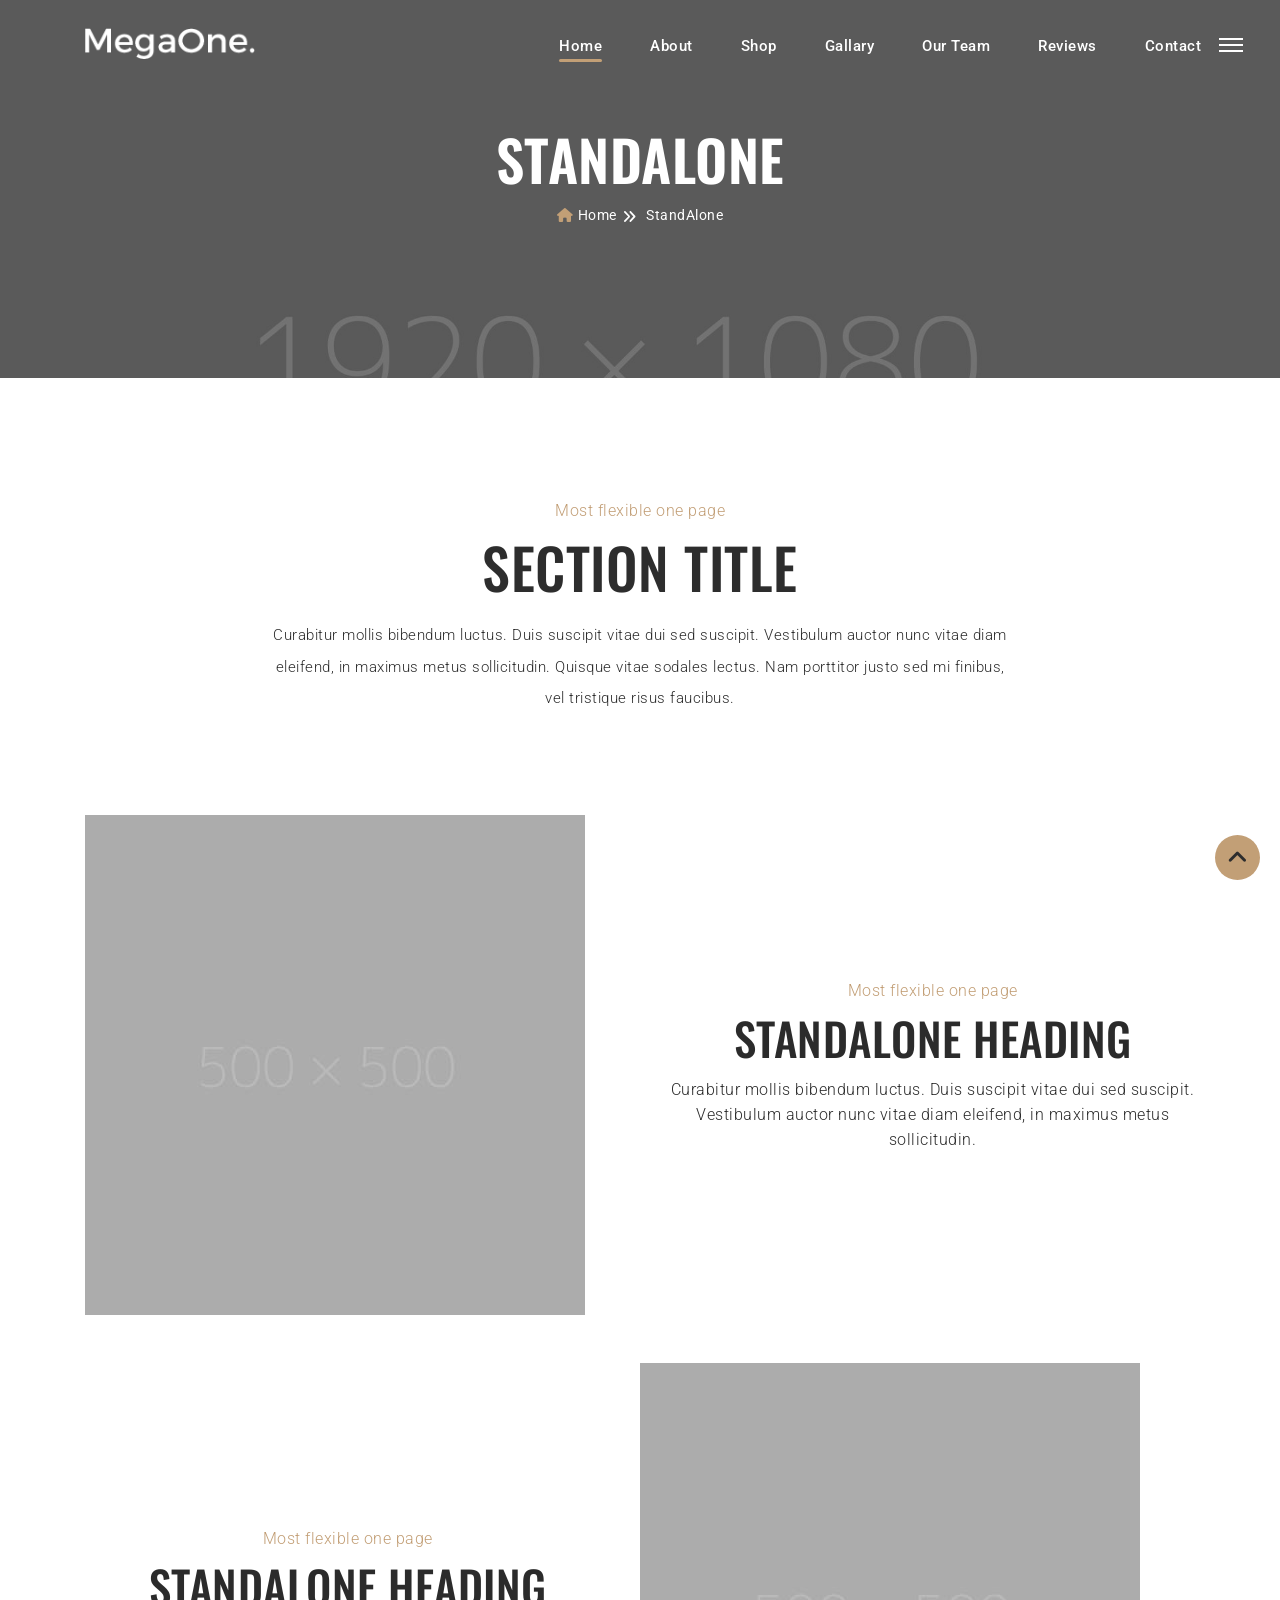
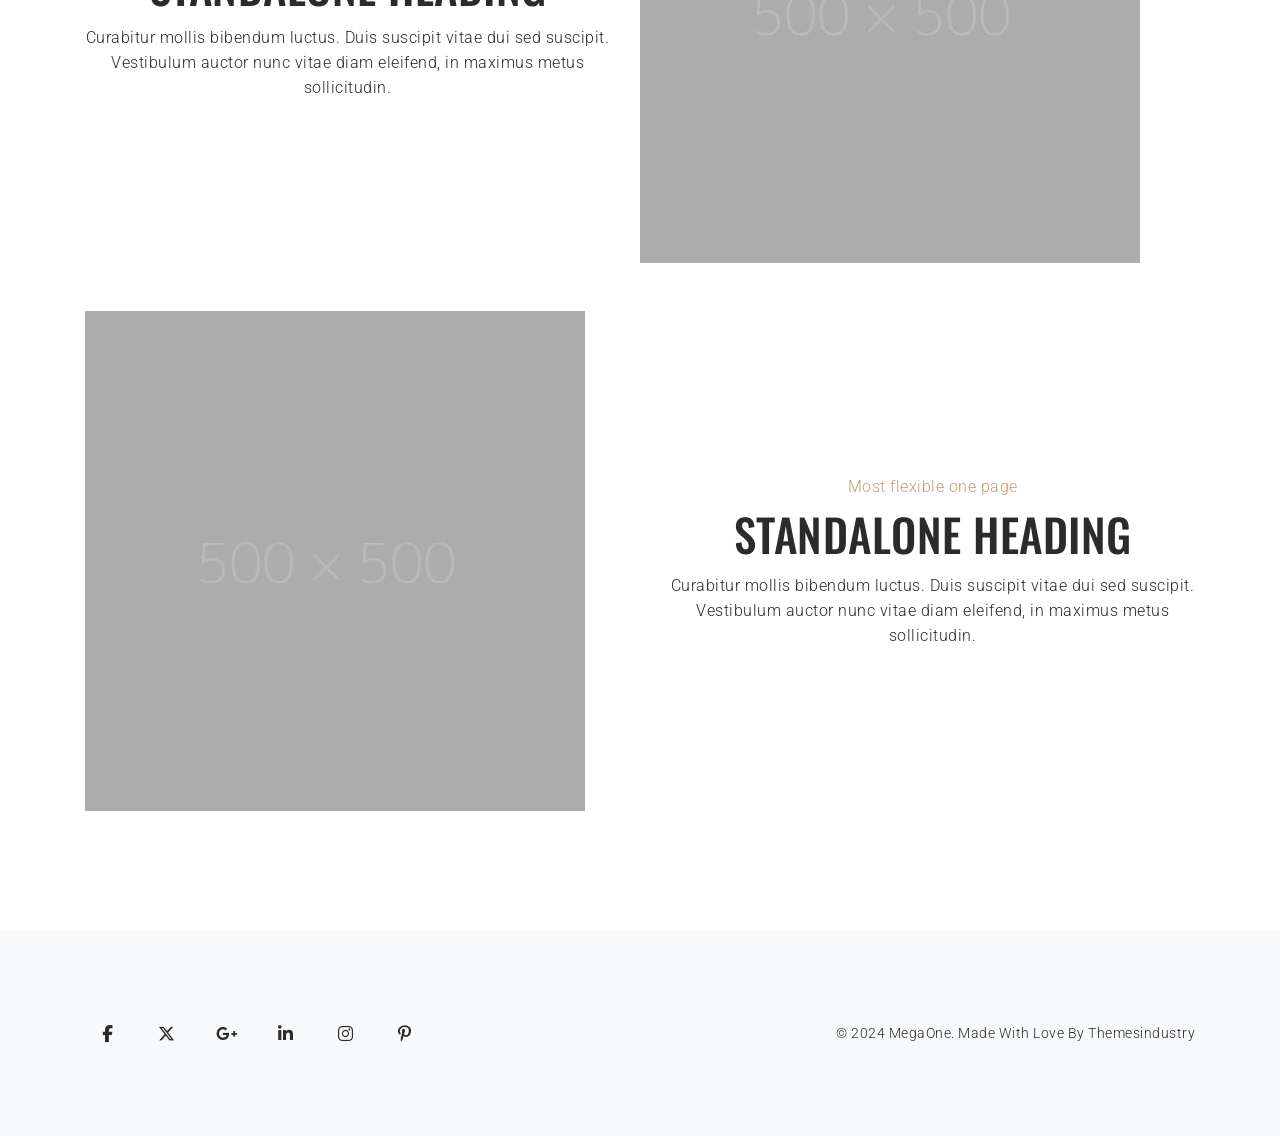
<file: barber/standalone.html>
<!DOCTYPE html>
<html lang="en">
<head>
    <!-- Meta Tags -->
    <meta charset="utf-8">
    <meta content="width=device-width, initial-scale=1, shrink-to-fit=no" name="viewport">
    <!-- Author -->
    <meta name="author" content="Themesindustry">
    <!-- description -->
    <meta name="description" content="MegaOne is a highly creative, modern, visually stunning and Bootstrap responsive multipurpose agency and portfolio HTML5 template with 8 ready home page demos.">
    <!-- keywords -->
    <meta name="keywords" content="Barber, modern, clean, bootstrap responsive, html5, css3, portfolio, blog, agency, templates, multipurpose, one page, corporate, start-up, studio, branding, designer, freelancer, carousel, parallax, photography, personal, masonry, grid, faq">
    <!-- Page Title -->
    <title>Barber - StandAlone</title>
    <!-- Favicon -->
    <link href="img/favicon.ico" rel="icon">
    <!-- Bundle -->
    <link href="../vendor/css/bundle.min.css" rel="stylesheet">
    <link href="../vendor/css/revolution-settings.min.css" rel="stylesheet">
    <link href="../vendor/css/owl.carousel.min.css" rel="stylesheet">
    <!-- Plugin Css -->
    <link href="../vendor/css/jquery.fancybox.min.css" rel="stylesheet">
    <!-- Style Sheet -->
    <link href="css/style.css" rel="stylesheet">
</head>
<body data-spy="scroll" data-target=".side_menu" data-offset="90">




<!-- Preloader -->
<div class="preloader">
    <div class="centrize full-width">
        <div class="vertical-center">
            <div class="cssload-thecube">
                <div class="cssload-cube cssload-c1"></div>
                <div class="cssload-cube cssload-c2"></div>
                <div class="cssload-cube cssload-c4"></div>
                <div class="cssload-cube cssload-c3"></div>
            </div>
        </div>
    </div>
</div>
<!-- Preloader End -->

<!--Header Start-->
<header>

    <!--Navigation-->
    <nav class="navbar navbar-top-default navbar-expand-lg navbar-simple nav-line">
        <div class="container">
            <a href="../index-barber.html" title="Logo" class="logo scroll">
                <!--Logo Default-->
                <img src="img/logo-white.png" alt="logo" class="logo-white">
                <img src="img/logo.png" alt="logo" class="logo-dark">
            </a>

            <!--Nav Links-->
            <div class="collapse navbar-collapse" id="megaone">
                <div class="navbar-nav ml-auto">
                    <a class="nav-link active" href="../index-barber.html#rev-slider">Home</a>
                    <a class="nav-link" href="../index-barber.html#about">About</a>
                    <a class="nav-link" href="../index-barber.html#prices">Shop</a>
                    <a class="nav-link" href="../index-barber.html#portfolio">Gallary</a>
                    <a class="nav-link" href="../index-barber.html#team">Our Team</a>
                    <a class="nav-link" href="../index-barber.html#client">Reviews</a>
                    <a class="nav-link" href="../index-barber.html#contact">Contact</a>
                </div>
            </div>

            <!--Side Menu Button-->
            <a href="javascript:void(0)" class="sidemenu_btn" id="sidemenu_toggle">
                <span></span>
                <span></span>
                <span></span>
            </a>

        </div>
    </nav>

    <!--Side Nav-->
    <div class="side-menu hidden">
        <div class="inner-wrapper">
            <span class="btn-close" id="btn_sideNavClose"><i></i><i></i></span>
            <nav class="side-nav w-100">
                <ul class="navbar-nav">
                    <li class="nav-item">
                        <a class="nav-link" href="#rev-slider">Home</a>
                    </li>
                    <li class="nav-item">
                        <a class="nav-link" href="../index-barber.html#about">About</a>
                    </li>
                    <li class="nav-item">
                        <a class="nav-link" href="../index-barber.html#prices">Shop</a>
                    </li>
                    <li class="nav-item">
                        <a class="nav-link" href="../index-barber.html#portfolio">Gallary</a>
                    </li>
                    <li class="nav-item">
                        <a class="nav-link" href="../index-barber.html#team">Our Team</a>
                    </li>
                    <li class="nav-item">
                        <a class="nav-link" href="../index-barber.html#client">Reviews</a>
                    </li>
                    <li class="nav-item">
                        <a class="nav-link" href="../index-barber.html#contact">Contact</a>
                    </li>
                </ul>
            </nav>

            <div class="side-footer w-100">
                <ul class="social-icons-simple">
                    <li><a class="facebook-text-hvr" href="javascript:void(0)"><i class="fab fa-facebook-f"></i> </a> </li>
                    <li><a class="instagram-text-hvr" href="javascript:void(0)"><i class="fab fa-instagram"></i> </a> </li>
                    <li><a class="twitter-text-hvr" href="javascript:void(0)"><i class="fab fa-x-twitter"></i> </a> </li>
                </ul>
                <p>&copy; 2024 MegaOne. Made With Love by Themesindustry</p>
            </div>
        </div>
    </div>
    <a id="close_side_menu" href="javascript:void(0);"></a>
    <!-- End side menu -->

</header>
<!--Header End-->

<!--Banner Start-->
<section class="page-title cursor-light">
    <div class="bg-overlay bg-black opacity-5"></div>
    <div class="container">
        <h2 class="hide-cursor">STANDALONE</h2>
        <ul class="page-breadcrumb link">
            <li><a href="../index-barber.html"><span class="icon fas fa-home"></span>Home</a></li>
            <li>StandAlone</li>
        </ul>
    </div>
</section>
<!--Banner End-->

<!--main page content-->
<section class="main" id="main">
    <!--content-->
    <div class="blog-content">
        <div class="container">
            <div class="row no-gutters">
                <div class="col-12">
                    <!-- START HEADING SECTION -->
                    <div class="standalone-detail">
                        <div class="row no-gutters">
                            <div class="col-12 col-md-10 offset-md-1 col-lg-8 offset-lg-2  text-center wow slideInUp" data-wow-duration="2s">
                                <p class="sub-heading text-center">Most flexible one page</p>
                                <h1 class="heading">SECTION TITLE</h1>
                                <p class="para_text m-auto">Curabitur mollis bibendum luctus. Duis suscipit vitae dui sed suscipit. Vestibulum auctor nunc vitae diam eleifend, in maximus metus sollicitudin. Quisque vitae sodales lectus. Nam porttitor justo sed mi finibus, vel tristique risus faucibus.</p>
                            </div>
                        </div>
                    </div>
                    <!--content-->
                    <div class="standalone-area">
                        <div class="row standalone-row align-items-center no-gutters">
                            <div class="col-lg-6">
                                <div class="blog-image wow hover-effect fadeInLeft">
                                    <img src="img/stand1.jpg" alt="image">
                                </div>
                            </div>
                            <div class="col-lg-6 stand-img-des">
                                <div class="d-inline-block">
                                    <p class="sub-heading text-center">Most flexible one page</p>
                                    <h2 class="gradient-text1">STANDALONE HEADING</h2>
                                    <p class="para_text">Curabitur mollis bibendum luctus. Duis suscipit vitae dui sed suscipit. Vestibulum auctor nunc vitae diam eleifend, in maximus metus sollicitudin. </p>
                                </div>
                            </div>
                        </div>

                        <!--content-->
                        <div class="row standalone-row align-items-center no-gutters">
                            <div class="col-lg-6 order-lg-2">
                                <div class="blog-image wow hover-effect fadeInRight">
                                    <img src="img/stand2.jpg" alt="image">
                                </div>
                            </div>
                            <div class="col-lg-6 stand-img-des">
                                <div class="d-inline-block">
                                    <p class="sub-heading text-center">Most flexible one page</p>
                                    <h2 class="gradient-text1">STANDALONE HEADING</h2>
                                    <p class="para_text">Curabitur mollis bibendum luctus. Duis suscipit vitae dui sed suscipit. Vestibulum auctor nunc vitae diam eleifend, in maximus metus sollicitudin. </p>
                                </div>
                            </div>
                        </div>

                        <!--content-->
                        <div class="row standalone-row align-items-center no-gutters">
                            <div class="col-lg-6">
                                <div class="blog-image wow hover-effect fadeInLeft">
                                    <img src="img/stand3.jpg" alt="image">
                                </div>
                            </div>
                            <div class="col-lg-6 stand-img-des">
                                <div class="d-inline-block">
                                    <p class="sub-heading text-center">Most flexible one page</p>
                                    <h2 class="gradient-text1">STANDALONE HEADING</h2>
                                    <p class="para_text">Curabitur mollis bibendum luctus. Duis suscipit vitae dui sed suscipit. Vestibulum auctor nunc vitae diam eleifend, in maximus metus sollicitudin. </p>
                                </div>
                            </div>
                        </div>
                        <!--content-->
                    </div>
                    <!-- END HEADING SECTION -->
                </div>
            </div>
        </div>
    </div>
</section>
<!--main page content end-->

<!--Footer Start-->
<footer class="footer-style-1 bg-light">
    <div class="container">
        <div class="row align-items-center">
            <!--Social-->
            <div class="col-lg-6">
                <div class="footer-social text-lg-left">
                    <ul class="list-unstyled">
                        <li><a class="wow fadeInUp" href="javascript:void(0);"><i aria-hidden="true"
                                                                                  class="fab fa-facebook-f"></i></a></li>
                        <li><a class="wow fadeInDown" href="javascript:void(0);"><i aria-hidden="true"
                                                                                    class="fab fa-x-twitter"></i></a></li>
                        <li><a class="wow fadeInUp" href="javascript:void(0);"><i aria-hidden="true"
                                                                                  class="fab fa-google-plus-g"></i></a></li>
                        <li><a class="wow fadeInDown" href="javascript:void(0);"><i aria-hidden="true"
                                                                                    class="fab fa-linkedin-in"></i></a></li>
                        <li><a class="wow fadeInUp" href="javascript:void(0);"><i aria-hidden="true"
                                                                                  class="fab fa-instagram"></i></a></li>
                        <li><a class="wow fadeInDown" href="javascript:void(0);"><i aria-hidden="true"
                                                                                    class="fab fa-pinterest-p"></i></a></li>
                    </ul>
                </div>
            </div>
            <!--Text-->
            <div class="col-lg-6 text-lg-right">
                <p class="company-about fadeIn">&copy; 2024 MegaOne. Made With Love By <a href="javascript:void(0);">Themesindustry</a>
                </p>
            </div>
        </div>
    </div>
</footer>
<!--Footer End-->

<!--Scroll Top Start-->
<span class="scroll-top-arrow"><i class="fas fa-angle-up"></i></span>
<!--Scroll Top End-->


<!-- vendersJavaScript -->

<script src="../vendor/js/bundle.min.js"></script>
<script src="../vendor/js/jquery.cubeportfolio.min.js"></script>
<!-- SLIDER REVOLUTION EXTENSIONS -->
<script src="../vendor/js/parallaxie.min.js"></script>
<script src="../vendor/js/owl.carousel.min.js"></script>
<script src="../vendor/js/wow.min.js"></script>
<script src="../vendor/js/jquery.fancybox.min.js"></script>
<script src="js/script.js"></script>

</body>
</html>
</file>
<file: barber/css/style.css>
/* ===================================
    About
====================================== */

/*
    Theme Name: MegaOne
    Theme URI:
    Author: Themes Industry
    Author URI:
    Description: One Page Parallax Template
    Tags: one page, multipurpose, parallax, creative, html5

 */

/* ===================================
    Table of Content
====================================== */


/*  - Fonts
    - General
    - Fonts
    - Social Icon Hover
    - Header And Navigation
    - Slider
    - About
    - Team
    - Portfolio
    - Price
    - Parallax
    - Testimonial
    - Client
    - Blog
    - Contact
    - Map
    - Footer
    - Loader
    - Media Queries   */


/* ===================================
    Google font
====================================== */

@import url('https://fonts.googleapis.com/css?family=Roboto:300,400,500,700');
@import url('https://fonts.googleapis.com/css?family=Oswald:400,500,600&display=swap');


.main-font{font-family: 'Roboto', sans-serif;}
.alt-font{font-family: 'Oswald', sans-serif;}


/* ===================================
    General
====================================== */

body {font-family: 'Roboto', sans-serif; font-size: 16px;color: #2b2b2b;font-weight:300;line-height:25px;width: 100%; overflow-x: hidden}
.h1, .h2, .h3, .h4, .h5, .h6, h1, h2, h3, h4, h5, h6 {line-height: 1.2; font-weight: 500; font-family: 'Oswald', sans-serif;}
a, *::before, *::after, img, span, input, button, .navbar, .fixedmenu, .tp-bullet, .owl-dot, .owl-prev, .owl-next {transition: ease-in-out 0.2s;-webkit-transition: ease-in-out 0.2s;-moz-transition: ease-in-out 0.2s;-ms-transition: ease-in-out 0.2s;-o-transition: ease-in-out 0.2s;}
section,.section-padding {position: relative;overflow: hidden;}
.section-top-margin{margin-top: 7.5rem;}
a {color:inherit;text-decoration: none;}
.rev_slider_wrapper{width: 100% !important;}
.btn.focus, .btn:focus{-webkit-box-shadow: none;box-shadow: none;}
p:last-child{margin-bottom: 0 !important;}
.fa, .far, .fas{display: inline;}
a:active, a:hover{color: #a07bf7;}
blockquote {border-left: 2px solid;padding: 10px 15px 10px 35px;margin: 25px 0;font-size: 18px;line-height: 28px;margin-top: 32px;margin-bottom: 32px;}
blockquote > cite {font-weight: 400;font-size: 14px;display: block;}
.hidden{display: none;}
section{padding: 7.5rem 0;}

/* transition none */
.no-transition *{transition-timing-function:initial; -moz-transition-timing-function:initial; -webkit-transition-timing-function:initial; -o-transition-timing-function:initial; -ms-transition-timing-function:initial; transition-duration: 0s; -moz-transition-duration: 0s; -webkit-transition-duration: 0s; -o-transition-duration: 0s; -ms-transition-duration: 0s;}

/* overlay */
.bg-overlay{position: absolute;top: 0;left: 0;width: 100%;height: 100%;}

/* opacity */
.opacity-full{opacity: 1;}
.opacity-3{opacity: .3;}
.opacity-4{opacity: .4;}
.opacity-5{opacity: .5;}
.opacity-6{opacity: .6;}
.opacity-7{opacity: .7;}
.opacity-8{opacity: .8;}
.opacity-9{opacity: .9;}

/*font-weight*/
.font-weight-100{font-weight: 100;}
.font-weight-300{font-weight: 300;}
.font-weight-500{font-weight: 500;}
.font-weight-600{font-weight: 600;}

/* button */
.btn {-webkit-appearance: initial; overflow: hidden;position: -webkit-sticky;position: sticky; z-index: 2; display:inline-block; font-size: 17px; border:2px solid transparent; letter-spacing: .5px; line-height: inherit; border-radius: 0; text-transform:capitalize; width: auto;font-family: 'Poppins', sans-serif; font-weight: 500; -webkit-transition: all .5s ease;-o-transition: all .5s ease !important;transition: all .5s ease !important;}
/* button size */
.btn.btn-small {font-size:12px; padding: 4px 1.8em;}
.btn.btn-medium {font-size:12px; padding: 6px 1.8em;}
.btn.btn-large {font-size:14px; padding: 9px 34px; line-height: 1.8em;}
.btn.btn-rounded {border-radius: 50px;}

/* button background */
.btn.btn-white {background:#ffffff; border-color: #ffffff; color: #585858}
.btn.btn-white:hover, .btn.btn-white:focus {background: transparent !important; border-color: #ffffff; color:  #ffffff !important}
.btn.btn-transparent-white {background:transparent; border-color: #ffffff; color:  #ffffff}
.btn.btn-transparent-white:hover, .btn.btn-transparent-white:focus {background: #ffffff !important; color: #585858 !important}
.btn.btn-transparent-black {background:transparent; border-color: #2b2b2b; color: #2b2b2b}
.btn.btn-transparent-black:hover, .btn.btn-transparent-black:focus {background: #2b2b2b !important; color: #ffffff !important}
.btn.btn-transparent-purple {background:transparent; border-color: #a07bf7; color: #a07bf7}
.btn.btn-transparent-purple:hover, .btn.btn-transparent-purple:focus {background: #a07bf7 !important; color: #ffffff !important}
.btn.btn-black {background: #2b2b2b; border-color: #2b2b2b; color: #ffffff}
.btn.btn-black:hover, .btn.btn-black:focus {background: transparent !important; border-color: #2b2b2b; color: #2b2b2b !important}
.btn.btn-purple {background: #a07bf7; border-color: #a07bf7; color: #ffffff}
.btn.btn-purple:hover, .btn.btn-purple:focus {background: transparent !important; border-color: #a07bf7; color: #a07bf7 !important}
.btn.btn-hvr-white:hover, .btn.btn-hvr-white:focus {background: #ffffff !important; border-color: #ffffff; color: #585858 !important}

/*Slightly desaturated orange btn*/
.orange-and-white-slider-btn{font-size: 12px;font-family: 'Poppins', sans-serif;padding: 10px 25px;color:#2b2b2b;font-weight: 600;background-color:#c29e75;border:1px solid transparent;border-radius: 0px;-webkit-transition: .8s ease !important;-o-transition: .8s ease !important;transition: .8s ease !important;}
.orange-and-white-slider-btn:hover{color: #2b2b2b; ;background-color:#ffffff !important; }

.orange-and-black-trans-btn{font-size: 12px;font-family: 'Poppins', sans-serif;padding: 10px 25px;color:#2b2b2b;font-weight: 600;background-color:#c29e75;border:1px solid transparent;border-radius: 0px;-webkit-transition: .8s ease !important;-o-transition: .8s ease !important;transition: .8s ease !important;}
.orange-and-black-trans-btn:hover{color: #2b2b2b; ;background-color:transparent !important; border: 1px solid #2b2b2b  !important;}

.white-trans-btn-with-white-btn{font-size: 12px;font-family: 'Poppins', sans-serif;padding: 10px 25px;color:#ffffff;font-weight: 600;background-color:transparent;border:1px solid #ffffff !important;border-radius: 0px;-webkit-transition: .8s ease !important;-o-transition: .8s ease !important;transition: .8s ease !important;}
.white-trans-btn-with-white-btn:hover{color: #2b2b2b !important; ;background-color:#ffffff !important; border:1px solid transparent !important; }

.black-trans-btn-with-orange-btn{font-size: 12px;font-family: 'Poppins', sans-serif;padding: 10px 25px;color:#2b2b2b;font-weight: 600;background-color:transparent;border:1px solid #2b2b2b !important;border-radius: 0px;-webkit-transition: .8s ease !important;-o-transition: .8s ease !important;transition: .8s ease !important;}
.black-trans-btn-with-orange-btn:hover{color: #ffffff !important; ;background-color:#c29e75 !important; border:1px solid transparent !important; }





/* background color */
.bg-main{background: #c29e75;}
.bg-black{background: #000000;}
.bg-light-black{background: #000000;}
.bg-dark {background-color: #1d1d21 !important;}
.bg-blue {background-color: #a07bf7;}
.bg-pink {background-color: #f033b5;}
.bg-purple {background-color: #9556f5;}

/* text-color */
.main-color{color: #c29e75;}

/*Max Width*/
.mx-570{
    max-width: 570px;
    display: inline-block;
}

/* ===================================
   Social Icon Bg
====================================== */

.social-icon-bg a i.fa-facebook-f {background-color: #3B5998;}
.social-icon-bg a i.fa-twitter {background-color: #a07bf7;}
.social-icon-bg a i.fa-google-plus {background-color: #DD4B39;}
.social-icon-bg a i.fa-linkedin-in {background-color: #0976B4;}
.social-icon-bg a i.fa-instagram {background-color: #c13584;}
.social-icon-bg a i.fa-youtube {background-color: #dd4b39;}
.social-icon-bg a i.fa-pinterest-p {background-color: #B7242A;}
.social-icon-bg a i.fa-instagram {background-color: #e8715c;}
.social-icon-bg a i.fa-vimeo {background-color: #1ab7ea;}
.social-icon-bg a i.fa-vk {background-color: #4c75a3;}
.social-icon-bg a i.fa-youtube {background-color: #cd201f;}
.social-icon-bg a i.fa-pinterest {background-color: #bd081c;}
.social-icon-bg a i.fa-tumblr {background-color: #34465d;}
.social-icon-bg a i.fa-behance {background-color: #131418;}
.social-icon-bg a i.fa-dribbble {background-color: #ea4c89;}
.social-icon-bg a i.fa-google-plus {background-color: #dd4b39;}
.social-icon-bg a i.fa-xing {background-color: #026466;}
.social-icon-bg a i.fa-yelp {background-color: #af0606;}
.social-icon-bg a i.fa-vine {background-color: #00b489;}

/* ===================================
   Social Icon Bg Hover
====================================== */

.social-icon-bg-hvr a:hover i.fa-facebook-f {background-color: #3B5998;}
.social-icon-bg-hvr a:hover i.fa-twitter {background-color: #a07bf7;}
.social-icon-bg-hvr a:hover i.fa-google-plus {background-color: #DD4B39;}
.social-icon-bg-hvr a:hover i.fa-linkedin-in {background-color: #0976B4;}
.social-icon-bg-hvr a:hover i.fa-instagram {background-color: #c13584;}
.social-icon-bg-hvr a:hover i.fa-youtube {background-color: #dd4b39;}
.social-icon-bg-hvr a:hover i.fa-pinterest-p {background-color: #B7242A;}
.social-icon-bg-hvr a:hover i.fa-instagram {background-color: #e8715c;}
.social-icon-bg-hvr a:hover i.fa-vimeo {background-color: #1ab7ea;}
.social-icon-bg-hvr a:hover i.fa-vk {background-color: #4c75a3;}
.social-icon-bg-hvr a:hover i.fa-youtube {background-color: #cd201f;}
.social-icon-bg-hvr a:hover i.fa-pinterest {background-color: #bd081c;}
.social-icon-bg-hvr a:hover i.fa-tumblr {background-color: #34465d;}
.social-icon-bg-hvr a:hover i.fa-behance {background-color: #131418;}
.social-icon-bg-hvr a:hover i.fa-dribbble {background-color: #ea4c89;}
.social-icon-bg-hvr a:hover i.fa-google-plus {background-color: #dd4b39;}
.social-icon-bg-hvr a:hover i.fa-xing {background-color: #026466;}
.social-icon-bg-hvr a:hover i.fa-yelp {background-color: #af0606;}
.social-icon-bg-hvr a:hover i.fa-vine {background-color: #00b489;}

/* ===================================
   Social Icon Color
====================================== */

.social-icon-clr a i.fa-facebook-f {color: #3B5998;}
.social-icon-clr a i.fa-twitter {color: #0976B4;}
.social-icon-clr a i.fa-google-plus {color: #DD4B39;}
.social-icon-clr a i.fa-linkedin-in {color: #0976B4;}
.social-icon-clr a i.fa-instagram {color: #c13584;}
.social-icon-clr a i.fa-youtube {color: #dd4b39;}
.social-icon-clr a i.fa-pinterest-p {color: #B7242A;}
.social-icon-clr a i.fa-instagram {color: #e8715c;}
.social-icon-clr a i.fa-vimeo {color: #1ab7ea;}
.social-icon-clr a i.fa-vk {color: #4c75a3;}
.social-icon-clr a i.fa-youtube {color: #cd201f;}
.social-icon-clr a i.fa-pinterest {color: #bd081c;}
.social-icon-clr a i.fa-tumblr {color: #34465d;}
.social-icon-clr a i.fa-behance {color: #131418;}
.social-icon-clr a i.fa-dribbble {color: #ea4c89;}
.social-icon-clr a i.fa-google-plus {color: #dd4b39;}
.social-icon-clr a i.fa-xing {color: #026466;}
.social-icon-clr a i.fa-yelp {color: #af0606;}
.social-icon-clr a i.fa-vine {color: #00b489;}

/* ===================================
   Social Icon Hover
====================================== */

.social-icon-clr-hvr a i:hover.fa-facebook-f {color: #3B5998;}
.social-icon-clr-hvr a i:hover.fa-twitter {color: #0976B4;}
.social-icon-clr-hvr a i:hover.fa-google-plus {color: #DD4B39;}
.social-icon-clr-hvr a i:hover.fa-linkedin-in {color: #0976B4;}
.social-icon-clr-hvr a i:hover.fa-instagram {color: #c13584;}
.social-icon-clr-hvr a i:hover.fa-youtube {color: #dd4b39;}
.social-icon-clr-hvr a i:hover.fa-pinterest-p {color: #B7242A;}
.social-icon-clr-hvr a i:hover.fa-instagram {color: #e8715c;}
.social-icon-clr-hvr a i:hover.fa-vimeo {color: #1ab7ea;}
.social-icon-clr-hvr a i:hover.fa-vk {color: #4c75a3;}
.social-icon-clr-hvr a i:hover.fa-youtube {color: #cd201f;}
.social-icon-clr-hvr a i:hover.fa-pinterest {color: #bd081c;}
.social-icon-clr-hvr a i:hover.fa-tumblr {color: #34465d;}
.social-icon-clr-hvr a i:hover.fa-behance {color: #131418;}
.social-icon-clr-hvr a i:hover.fa-dribbble {color: #ea4c89;}
.social-icon-clr-hvr a i:hover.fa-google-plus {color: #dd4b39;}
.social-icon-clr-hvr a i:hover.fa-xing {color: #026466;}
.social-icon-clr-hvr a i:hover.fa-yelp {color: #af0606;}
.social-icon-clr-hvr a i:hover.fa-vine {color: #00b489;}

/* ===================================
        Header
   ====================================== */

/* nav top default */

header a.logo img {
    max-width: 170px;
    vertical-align: sub;
}

.navbar-top-default{
    position: absolute;
    top: 0;
    z-index: 99;
    overflow: hidden;
    height: 90px;
    width: 100%;
    -webkit-transition: none;
    -o-transition: none;
    transition: none;
    background-color: transparent;
}


.header-appear .navbar-top-default {
    height: 100px;
    position: fixed;
    z-index: 99;
    background: #ffffff;
    -webkit-animation-name: animationFade;
    animation-name: animationFade;
    -webkit-animation-duration: 1s;
    animation-duration: 1s;
    -webkit-animation-fill-mode: both;
    animation-fill-mode: both;
    -webkit-box-shadow: 0 10px 10px -10px rgba(0, 0, 0, 0.35);
    box-shadow: 0 10px 10px -10px rgba(0, 0, 0, 0.35);
}
/*Header Appear*/
.header-appear .navbar-top-default{
    background: #ffffff;
}
/*Logo color change on header apppear*/
.navbar .logo .logo-dark{
    display: none;
}
.header-appear .navbar .logo .logo-dark{
    display: block;
}
.header-appear .navbar .logo .logo-white{
    display: none;
}
    /*navbar color change on header appear */
.header-appear .navbar-simple .navbar-nav .nav-link {
    font-size: 15px;
    color: #2b2b2b;
    font-weight: 500;
    text-align: center;
    padding: 0.4rem 1.5rem;
}
/*handburger color chnage on header appear*/
.header-appear  .sidemenu_btn span{
    background-color: #2b2b2b;
}

.navbar-simple .navbar-nav .nav-link {
    font-size: 15px;
    color: #ffffff;
    font-weight: 500;
    text-align: center;
    padding: 0.4rem 1.5rem;
}

.navbar-top-default #megaone{
    margin-right: -30px;
}

/*Navbar Simple*/

.navbar-simple .navbar-nav .nav-link {
    font-size: 15px;
    color: #ffffff;
    font-weight: 500;
    text-align: center;
    padding: 0.4rem 1.5rem;
}

.nav-box-round .navbar-nav .nav-link{
    border-radius: 20px;
}

.header-appear .nav-box-round .navbar-nav .nav-link.active{
    background-color: #a07bf7;
    color: #ffffff !important;
}

.header-appear .nav-box-round .navbar-nav .nav-link:hover{
    color: #a07bf7;
}

/*nav line*/

.nav-line .navbar-nav .nav-link.active:before {
    -webkit-transform: scaleX(1);
    -ms-transform: scaleX(1);
    transform: scaleX(1);
    visibility: visible;
    opacity: 1;
}

.nav-line .navbar-nav .nav-link:before {
    position: relative;
    content: '';
    width: 100%;
    max-width: 100%;
    margin: 0 auto;
    display: table;
    height: 3px;
    border-radius: 2px;
    bottom: -28px;
    -webkit-transition: all 300ms linear;
    -o-transition: all 300ms linear;
    transition: all 300ms linear;
    -webkit-transform: scaleX(0);
    -ms-transform: scaleX(0);
    transform: scaleX(0);
    background: #c29e75;
    visibility: hidden;
    opacity: 0;
}

/* ===================================
    Side Menu
====================================== */


.side-menu {
    width: 40%;
    position: fixed;
    right: 0;
    top: 0;
    background: #ffffff;
    z-index: 1032;
    height: 100%;
    -webkit-transform: translate3d(100%, 0, 0);
    transform: translate3d(100%, 0, 0);
    -webkit-transition: -webkit-transform .5s ease;
    transition: -webkit-transform .5s ease;
    -o-transition: -o-transform .5s ease;
    -o-transition: transform .5s ease;
    transition: transform .5s ease;
    transition: transform .5s ease, -webkit-transform .5s ease;
    overflow: hidden;
}
.side-menu.left {
    left: 0; right: auto;
    -webkit-transform: translate3d(-100%, 0, 0);
    transform: translate3d(-100%, 0, 0);
}
.side-menu.before-side {
    width: 280px;
}
.side-menu.side-menu-active,
.side-menu.before-side{
    -webkit-transform: translate3d(0, 0, 0);
    transform: translate3d(0, 0, 0);
}
.pul-menu .side-menu.side-menu-active {
    visibility: visible; opacity: 1;
}
.side-menu .navbar-brand {
    margin: 0 0 2.5rem 0;
}

/*Side overlay*/
#close_side_menu {
    position: fixed;
    top: 0;
    left: 0;
    width: 100%;
    height: 100%;
    background-color: #000;
    -webkit-transition: opacity 300ms cubic-bezier(0.895, 0.03, 0.685, 0.22);
    -o-transition: opacity 300ms cubic-bezier(0.895, 0.03, 0.685, 0.22);
    transition: opacity 300ms cubic-bezier(0.895, 0.03, 0.685, 0.22);
    display: none;
    z-index: 1031;
    opacity: 0.4;
}

/*side clode btn*/
.side-menu .btn-close {
    height: 33px;
    width: 33px;
    display: inline-block;
    text-align: center;
    position: absolute;
    top: 30px;
    right: 15px;
    cursor: pointer;
}
.side-menu.before-side .btn-close{
    display: none;
}
.side-menu .btn-close::before, .side-menu .btn-close::after {
    position: absolute;
    left: 16px;
    content: ' ';
    height: 24px;
    width: 2px;
    background: #2b2b2b;
    top: 5px;
}
.side-menu .btn-close:before {
    -webkit-transform: rotate(45deg);
    -ms-transform: rotate(45deg);
    transform: rotate(45deg);
}
.side-menu .btn-close:after {
    -webkit-transform: rotate(-45deg);
    -ms-transform: rotate(-45deg);
    transform: rotate(-45deg);
}

/*side open btn*/

.sidemenu_btn {
    -webkit-transition: all .3s linear;
    -o-transition: all .3s linear;
    transition: all .3s linear;
    width: 36px;
    padding: 6px;
    margin-right: 1rem;
    position: absolute;
    right: 15px;
    display: inline-block;
}
.sidemenu_btn span {
    height: 2px;
    width: 100%;
    background: #ffffff;
    display: block;
}

.sidemenu_btn span:nth-child(2) {
    margin: 4px 0;
}

.side-menu .inner-wrapper {
    padding: 3.5rem 5rem;
    height: 100%;
    position: relative;
    overflow-y: auto;
    display: -webkit-box;
    display: -ms-flexbox;
    display: flex;
    -webkit-box-align: center;
    -ms-flex-align: center;
    align-items: center;
    text-align: left;
    -ms-flex-wrap: wrap;
    flex-wrap: wrap;
}
.pul-menu.pushwrap .side-menu .inner-wrapper{
    padding: 3.5rem 2.5rem;
}
.side-menu .side-nav {
    margin-bottom: 30px;
    display: block;
}
.side-nav .navbar-nav .nav-item{
    display: block;
    margin: 10px 0; padding: 0 !important;
    opacity: 0;
    -webkit-transition: all 0.8s ease 500ms;
    -o-transition: all 0.8s ease 500ms;
    transition: all 0.8s ease 500ms;

    -webkit-transform: translateY(30px);
    -ms-transform: translateY(30px);
    transform: translateY(30px);
}
.side-nav .navbar-nav .nav-item:first-child {
    -webkit-transition-delay: .1s;
    -o-transition-delay: .1s;
    transition-delay: .1s;
}
.side-nav .navbar-nav .nav-item:nth-child(2){
    -webkit-transition-delay: .2s;
    -o-transition-delay: .2s;
    transition-delay: .2s;
}
.side-nav .navbar-nav .nav-item:nth-child(3) {
    -webkit-transition-delay: .3s;
    -o-transition-delay: .3s;
    transition-delay: .3s;
}
.side-nav .navbar-nav .nav-item:nth-child(4) {
    -webkit-transition-delay: .4s;
    -o-transition-delay: .4s;
    transition-delay: .4s;
}
.side-nav .navbar-nav .nav-item:nth-child(5) {
    -webkit-transition-delay: .5s;
    -o-transition-delay: .5s;
    transition-delay: .5s;
}
.side-nav .navbar-nav .nav-item:nth-child(6) {
    -webkit-transition-delay: .6s;
    -o-transition-delay: .6s;
    transition-delay: .6s;
}
.side-nav .navbar-nav .nav-item:nth-child(7) {
    -webkit-transition-delay: .7s;
    -o-transition-delay: .7s;
    transition-delay: .7s;
}
.side-nav .navbar-nav .nav-item:nth-child(8) {
    -webkit-transition-delay: .8s;
    -o-transition-delay: .8s;
    transition-delay: .8s;
}
.side-nav .navbar-nav .nav-item:nth-child(9) {
    -webkit-transition-delay: .9s;
    -o-transition-delay: .9s;
    transition-delay: .9s;
}
.side-menu.side-menu-active .side-nav .navbar-nav .nav-item {
    -webkit-transform: translateY(0);
    -ms-transform: translateY(0);
    transform: translateY(0);
    opacity: 1;
}
.side-nav .navbar-nav .nav-link {
    display: inline-table;
    color: #2b2b2b;
    padding: 2px 0 3px 0 !important;
    font-size: 1.5rem;
    font-weight: 300;
    line-height: normal;
    position: relative;
    border-radius: 0;
}
.side-nav .navbar-nav .nav-link::after{
    content: "";
    position: absolute;
    background: #fff;
    display: inline-block;
    width: 0;
    height: 3px;
    bottom: 0; left: 0;
    overflow: hidden;
    -webkit-transition: all 0.5s cubic-bezier(0, 0, 0.2, 1);
    -o-transition: all 0.5s cubic-bezier(0, 0, 0.2, 1);
    transition: all 0.5s cubic-bezier(0, 0, 0.2, 1);
}

.side-nav .navbar-nav .nav-link:hover::after,
.side-nav .navbar-nav .nav-link:focus::after,
.side-nav .navbar-nav .nav-link.active::after {
    width: 100%;
}
.side-nav .navbar-nav .nav-link.active {
    background: transparent;
}
.side-menu p{
    margin-top: .5rem;
    margin-bottom: 0;
}

.social-icons-simple{
    margin-bottom: 0;
    margin-left: -10px;
}

.social-icons-simple li{
    display: inline-block;
}

.social-icons-simple li a {
    display: block;
    font-size: 16px;
    height: 36px;
    line-height: 38px;
    border: 1px solid transparent;
    text-align: center;
    width: 36px;
    border-radius: 50%;
    position: relative;
    z-index: 1;
    overflow: hidden;
    -webkit-transition: background-color .5s ease;
    -o-transition: background-color .5s ease;
    transition: background-color .5s ease;
    color: #2b2b2b;
}
.social-icons-simple li a:hover{
    background-color:#2b2b2b;
    color:#ffffff;
}

.side-footer p{
    color: #2b2b2b;
}

.social-icons-simple li.animated-wrap a:hover{
    background-color: transparent;
    color: #ffffff;
}
@-webkit-keyframes animationFade {
    from {
        opacity: 0;
        -webkit-transform: translate3d(0, -100%, 0);
        transform: translate3d(0, -100%, 0);
    }
    to {
        opacity: 1;
        -webkit-transform: none;
        transform: none;
    }
}
@keyframes animationFade {
    from {
        opacity: 0;
        -webkit-transform: translate3d(0, -100%, 0);
        transform: translate3d(0, -100%, 0);
    }
    to {
        opacity: 1;
        -webkit-transform: none;
        transform: none;
    }
}


/* ===================================
        Slider
   ====================================== */
.rev-slider .slider-overlay{
    position: absolute;
    top: 0;
    left: 0;
    right: 0;
    bottom: 0;
    background-color: rgba(0, 0, 0, 0.40);
}

/* ===================================
      About Us
  ==================================== */

.heading-area .title{
    font-size: 3rem;
    margin-bottom: 25px;
}

.heading-area .sub-title{
    margin-bottom: 15px;
    font-weight: 400;
}

.about-list{
    padding: 0;
    padding-top: 10px;
    margin: 0;
    list-style: none;
}


.about-list li{
    display: -webkit-box;
    display: -ms-flexbox;
    display: flex;
    -webkit-box-align: center;
    -ms-flex-align: center;
    align-items: center;
    margin-bottom: 15px;
}

.about-list li .a-icon{
    font-size: 25px;
    margin-right: 15px;
    color:#c29e75;
}

/* ===================================
   Parallax
====================================== */

.parallax-box{
    padding: 3rem 0;
    text-align: center;
}
.parallax-box i{
    font-size: 2.5rem;
    display: inline-block;
    margin-bottom: 25px;
    -webkit-transition: transform .3s ease-in-out;
    -o-transition: transform .3s ease-in-out;
    -webkit-transition: -webkit-transform .3s ease-in-out;
    transition: -webkit-transform .3s ease-in-out;
    transition: transform .3s ease-in-out;
    transition: transform .3s ease-in-out, -webkit-transform .3s ease-in-out;
}
.parallax-box:hover i{
    -webkit-transform: translateY(-5px);
    -ms-transform: translateY(-5px);
    transform: translateY(-5px);
    -webkit-transition: transform .3s ease-in-out;
    -o-transition: transform .3s ease-in-out;
    -webkit-transition: -webkit-transform .3s ease-in-out;
    transition: -webkit-transform .3s ease-in-out;
    transition: transform .3s ease-in-out;
    transition: transform .3s ease-in-out, -webkit-transform .3s ease-in-out;
}

.parallax-box h2{
    font-size: 2.5rem;
    margin-bottom: 10px;
}
.parallax-box h5{
    font-weight: 400;
    font-size: 1.1rem;
}


/* ===================================
        Shop
  ===================================*/

.prices{
    padding-top: 120px;
    padding-bottom: 0;
}
.prices .price-list{
    border-bottom: 2px solid #c29e75;
    padding: 25px 16px 25px 12px;
    font-family: 'Open Sans' , sans-serif;
    cursor: pointer;
    background: -webkit-gradient(linear, left top, right top, color-stop(50%, rgba(212, 200, 187, 0.61)), color-stop(50%, white));
    background: -o-linear-gradient(left, rgba(194, 158, 117, 0.61) 50%, white 50%);
    background: linear-gradient(to right, rgba(194, 158, 117, 0.61) 50%, white 50%);
    background-size: 200% 100%;
    background-position: right bottom;
    -webkit-transition: all .5s ease-out;
    -o-transition: all .5s ease-out;
    transition: all .5s ease-out;
}
.price-list:hover{
    background-position: left bottom;
}
.prices .price-list .info .sub-heading{
    font-size: 15px;
    margin-top: 15px;
    font-family: Roboto, sans-serif;
}
.prices .price-list .info .main-heading{
    font-size: 20px;

}
.prices .price-list .rates .rate{
    font-size: 38px;
    margin-top: 15px;
    font-weight: 600;

}


/* ===================================
   Team
====================================== */

.services-skill{
    margin: 0;
    padding: 0;
}

.services-skill li{
    list-style: none;
    margin-top: 25px;
}
.services-skill li:first-child{
    margin-top: 0;
}

.services-skill .progress{
    border-radius: 50px;
    height: 5px;
}

.services-skill .progress-bar{
    border-radius: 50px;
    background-color: #c29e75;
}

.progress-item b{
    font-weight: 600;
}

/* ===================================
    Team
====================================== */

.team-detail {
    position: relative;
    width: 100%;
    max-width: 250px;
    margin: 0 auto;
    top: -78px;
    margin-bottom: -78px;
    background: #fff;
    padding-top: 20px;
    overflow: hidden;
    text-align: center;
}

.team-detail .social-icon {
    margin: 0;
    list-style: none;
    background: #2b2b2b;
    padding: 22px 0;
}

.team-detail .social-icon li{
    display: inline-block;
}

.team-detail .social-icon li a i{
    height: 30px;
    width: 30px;
    line-height: 30px;
    font-size: 12px;
    text-align: center;
    border: 1px solid;
    border-radius: 50px;
    margin: 0 2px;
    color: #fff;
}

.team-detail .social-icon li a i:hover{
    background-color: #fff;
    border-color:#fff;
}


/* ===================================
    Cube Portfolio
====================================== */
.portfolio{
    padding-top: 120px;
    padding-bottom: 0;
}
.cube-portfolio1 .cbp-l-filters-button .cbp-filter-item{
    background: transparent;
    border: none;
    margin: 10px 4px 6px 4px;
    padding: 10px 0;
    font-size: 14px;
    font-weight: 500;
    color: #333333;
    display: inline-block;
    font-family:'Poppins', sans-serif;
    -webkit-transition: all .2s ease-in-out;
    -o-transition: all .2s ease-in-out;
    transition: all .2s ease-in-out;
}

.cube-portfolio1 #js-filters-mosaic-flat{
    margin: 0;
}

.cube-portfolio1 .cbp-l-filters-button .cbp-filter-item.cbp-filter-item-active{
    color: #c29e75;
}

.cube-portfolio1 .cbp-l-filters-button .cbp-filter-item:hover{
    color : #c29e75;
}

.cube-portfolio1 .cbp-l-grid-mosaic-flat .cbp-caption-activeWrap {
    background: rgba(194, 158, 117, 0.45);
    -webkit-transition: opacity .3s ease-in-out;
    -o-transition: opacity .3s ease-in-out;
    transition: opacity .3s ease-in-out;
}

.cube-portfolio1 .cbp-caption-zoom .cbp-caption:hover .cbp-caption-activeWrap {

}

.cbp-l-caption-alignCenter{
    position: absolute;
    top: 0;
    z-index: 4;
    opacity: 0;
    -webkit-transition: opacity .4s ease-in-out;
    -o-transition: opacity .4s ease-in-out;
    transition: opacity .4s ease-in-out;
}
.cube-portfolio1 .cbp-caption-zoom .cbp-caption:hover .cbp-l-caption-alignCenter {
    opacity: 1;
}

.cbp-l-caption-body p{
    font-size: 12px;
}

.cbp-l-caption-body h5{
    font-weight: 400;
}

.plus {
    display: block;
    margin: 0 auto;
    height: 70px;
    width: 70px;
    position: relative;
    overflow: hidden;
    margin-bottom: 1rem;
}


.plus::before {
    width: 2px;
    margin-left: -1px;
    left: 50%;
    top: 5px;
    bottom: 5px;
}
.plus::after {
    height: 2px;
    margin-top: -1px;
    top: 50%;
    left: 5px;
    right: 5px;
}

.plus::before, .plus::after {
    content: " ";
    position: absolute;
    background: #fff;
}


/* ===================================
     Testimonial
====================================== */


.testimonial-two{
    background: #fff;
    border-radius: 10px;
    padding: 30px;
}
.testimonial-post {
    overflow: hidden;
    display: table;
}
.testimonial-post .post, .testimonial-post .text-content {
    display: table-cell;
}
.testimonial-post .post {
    height: 60px;
    width: 60px;
}
.testimonial-post .post > img {
    width: 100%;
    border-radius: 50%;
}
.testimonial-post .text-content {
    vertical-align: middle;
    padding-left: 10px;
}
.testimonial-post:hover a, .testimonial-post:focus a {
    color: #f1c30f;
}
.testimonial-two .testimonial-para:before{
    display: block;
    font-size: 26px;
    color: #2b2b2b;
    margin-bottom: 15px;
    content: "\f0c4";
    font-family: 'Font Awesome 5 Free Solid';

}
.testimonial-two .testimonial-item h5{
    margin-top: 10px;
    margin-bottom: 4px;
}
.testimonial-two .testimonial-item .rating{
    margin-top: 5px;
}
.testimonial-two .testimonial-item .rating i{
    font-size: 15px;
    color: #f1c30f;
}

/* ===================================
   Lates Blog
====================================== */

.news-item{
    position: relative;
    border-radius: 10px;
    overflow: hidden;
    text-align: left;
    -webkit-transition: all .3s ease-in-out;
    -o-transition: all .3s ease-in-out;
    transition: all .3s ease-in-out;
}

.news-item img{
    width: 100%;
}

.news-item:hover{
    -webkit-transform: translateY(-5px);
    -ms-transform: translateY(-5px);
    transform: translateY(-5px);
    -webkit-box-shadow: 0 0 5px rgba(0, 0, 0, .12);
    box-shadow: 0 0 10px rgba(0, 0, 0, .1);

}

.news-item .news-text-box{
    padding: 30px;
    background-color: #fff;
}

.news-item .date{
    font-weight: 400;
}

.news-item .news-title{
    margin: 10px 0;
    -webkit-transition: all .3s ease-in-out;
    -o-transition: all .3s ease-in-out;
    transition: all .3s ease-in-out;
}

.news-item .news-title:hover{
    color: #a07bf7;
}

.news-item .author{
    -ms-flex-align: center;
    -webkit-box-align: center;
    align-items: center;
    display: -ms-flexbox;
    display: -webkit-box;
    display: flex;
    margin-bottom: 10px;
}


.news-item .author > img{
    max-width: 50px;
    border-radius: 50px;
    overflow: hidden;
    margin-right: 15px;
}

.news-item .author .author-name{
    font-size: 15px;
    margin: 0;
    -webkit-transition: all .3s ease-in-out;
    -o-transition: all .3s ease-in-out;
    transition: all .3s ease-in-out;
}

.news-item .author .author-name:hover{
    color: #a07bf7;
}

/* ===================================
   Contact Us
====================================== */


.contact-form {
    max-width: 750px;
    display: block;
    text-align: center;
    margin: 0 auto;
}

.contact-form .form-control {
    border: none;
    border-bottom:1px solid #e2e2e2;
    padding: 12px 0;
    background: #fff;
    letter-spacing: .7px;
    font-weight: 300;
    border-radius: 0;
    -webkit-box-shadow: none;
    box-shadow: none;
    height: 44px;
    color: #a5a5a5;
    font-size: 14px;
    position: relative;
    -webkit-transition: border .9s ease;
    -o-transition: border .9s ease;
    transition: border .9s ease;
}

.contact-form textarea {
    min-height: 175px;
    resize: none;
}

.contact-form .form-group {
    margin-bottom: 1.5rem;
}


#client-nav button:hover > span{
    color: #fff;
}


/* ===================================
   Partner
====================================== */


.partners-slider{
    margin: 4rem 0;
}

.partners-slider .logo-item{
    text-align: center;
}

.partners-slider .logo-item img{
    max-width: 170px;
    opacity: .5;
    display: inline-block;
}

/* ===================================
   Footer
====================================== */

.footer-style-1{
    padding: 5rem 0;
}

.footer-social ul{
    margin: 0;
    padding: 0;
}

.footer-social li{
    display: inline-block;
}

.footer-social a {
    display: block;
    width: 45px;
    height: 45px;
    text-align: center;
    line-height: 45px;
    border-radius: 50px;
    font-size: 17px;
    margin: 0 10px 0 0;
    border: 1px solid transparent;
    -webkit-transition: background-color .2s ease-in-out;
    -o-transition: background-color .2s ease-in-out;
    transition: background-color .2s ease-in-out;
}

.footer-social li:nth-last-child(1) a{
    margin-right: 0;
}

.footer-social li a:hover{
    background-color:#c29e75;
    color: #ffffff;
}

.company-about{
    font-size: 14px;
}


/* ===================================
   Scroll Top
====================================== */

.scroll-top-arrow, .scroll-top-arrow:focus {
    font-size: 23px;
    line-height: 47px;
    color: #2b2b2b;
    background-color: #c29e75;
    display: none;
    height: 45px;
    width: 45px;
    cursor: pointer;
    padding: 0;
    position: fixed;
    bottom: 20px;
    right: 20px;
    text-align: center;
    text-decoration: none;
    z-index: 80;
    border-radius: 50px;
    -webkit-transition: all .3s ease-in-out;
    -o-transition: all .3s ease-in-out;
    transition: all .3s ease-in-out;
}

.scroll-top-arrow:hover {
    background-color: #c29e75; }



/* ===================================
    Background images
====================================== */

.bg-img1{
    background-image: url("../img/scissor-img-1.jpg");
}

.bg-img2{
    background-image: url("../img/old-man.jpg");
    background-size: cover;
}

[class*=bg-img]{
    position: relative;
    background-size: cover;
    width: 100%;
    height: 100%;
    background-position: center center;
    background-repeat: no-repeat;
    overflow: hidden;
}


/* ===================================
        Preloader
   ====================================== */

.preloader {
    position: fixed;
    top: 0;
    left: 0;
    width: 100%;
    height: 100%;
    text-align: center;
    background: #ffffff;
    z-index: 999;
}

.centrize {
    display: table;
    table-layout: fixed;
    height: 100%;
    position: relative;
}
.full-width {
    max-width: 100%;
    width: 100%;
}

.vertical-center {
    display: table-cell;
    vertical-align: middle;
}

.cssload-thecube {
    width: 73px;
    height: 73px;
    margin: 0 auto;
    margin-top: 49px;
    position: relative;
    transform: rotateZ(45deg);
    -o-transform: rotateZ(45deg);
    -ms-transform: rotateZ(45deg);
    -webkit-transform: rotateZ(45deg);
    -moz-transform: rotateZ(45deg);
}
.cssload-thecube .cssload-cube {
    position: relative;
    transform: rotateZ(45deg);
    -o-transform: rotateZ(45deg);
    -ms-transform: rotateZ(45deg);
    -webkit-transform: rotateZ(45deg);
    -moz-transform: rotateZ(45deg);
}
.cssload-thecube .cssload-cube {
    float: left;
    width: 50%;
    height: 50%;
    position: relative;
    transform: scale(1.1);
    -o-transform: scale(1.1);
    -ms-transform: scale(1.1);
    -webkit-transform: scale(1.1);
    -moz-transform: scale(1.1);
}
.cssload-thecube .cssload-cube:before {
    content: "";
    position: absolute;
    top: 0;
    left: 0;
    width: 100%;
    height: 100%;
    background-color: #c29e75;
    animation: cssload-fold-thecube 2.76s infinite linear both;
    -o-animation: cssload-fold-thecube 2.76s infinite linear both;
    -ms-animation: cssload-fold-thecube 2.76s infinite linear both;
    -webkit-animation: cssload-fold-thecube 2.76s infinite linear both;
    -moz-animation: cssload-fold-thecube 2.76s infinite linear both;
    transform-origin: 100% 100%;
    -o-transform-origin: 100% 100%;
    -ms-transform-origin: 100% 100%;
    -webkit-transform-origin: 100% 100%;
    -moz-transform-origin: 100% 100%;
}
.cssload-thecube .cssload-c2 {
    transform: scale(1.1) rotateZ(90deg);
    -o-transform: scale(1.1) rotateZ(90deg);
    -ms-transform: scale(1.1) rotateZ(90deg);
    -webkit-transform: scale(1.1) rotateZ(90deg);
    -moz-transform: scale(1.1) rotateZ(90deg);
}
.cssload-thecube .cssload-c3 {
    transform: scale(1.1) rotateZ(180deg);
    -o-transform: scale(1.1) rotateZ(180deg);
    -ms-transform: scale(1.1) rotateZ(180deg);
    -webkit-transform: scale(1.1) rotateZ(180deg);
    -moz-transform: scale(1.1) rotateZ(180deg);
}
.cssload-thecube .cssload-c4 {
    transform: scale(1.1) rotateZ(270deg);
    -o-transform: scale(1.1) rotateZ(270deg);
    -ms-transform: scale(1.1) rotateZ(270deg);
    -webkit-transform: scale(1.1) rotateZ(270deg);
    -moz-transform: scale(1.1) rotateZ(270deg);
}
.cssload-thecube .cssload-c2:before {
    animation-delay: 0.35s;
    -o-animation-delay: 0.35s;
    -ms-animation-delay: 0.35s;
    -webkit-animation-delay: 0.35s;
    -moz-animation-delay: 0.35s;
}
.cssload-thecube .cssload-c3:before {
    animation-delay: 0.69s;
    -o-animation-delay: 0.69s;
    -ms-animation-delay: 0.69s;
    -webkit-animation-delay: 0.69s;
    -moz-animation-delay: 0.69s;
}
.cssload-thecube .cssload-c4:before {
    animation-delay: 1.04s;
    -o-animation-delay: 1.04s;
    -ms-animation-delay: 1.04s;
    -webkit-animation-delay: 1.04s;
    -moz-animation-delay: 1.04s;
}



@keyframes cssload-fold-thecube {
    0%, 10% {
        transform: perspective(136px) rotateX(-180deg);
        opacity: 0;
    }
    25%,
    75% {
        transform: perspective(136px) rotateX(0deg);
        opacity: 1;
    }
    90%,
    100% {
        transform: perspective(136px) rotateY(180deg);
        opacity: 0;
    }
}

@-o-keyframes cssload-fold-thecube {
    0%, 10% {
        -o-transform: perspective(136px) rotateX(-180deg);
        opacity: 0;
    }
    25%,
    75% {
        -o-transform: perspective(136px) rotateX(0deg);
        opacity: 1;
    }
    90%,
    100% {
        -o-transform: perspective(136px) rotateY(180deg);
        opacity: 0;
    }
}

@-ms-keyframes cssload-fold-thecube {
    0%, 10% {
        -ms-transform: perspective(136px) rotateX(-180deg);
        opacity: 0;
    }
    25%,
    75% {
        -ms-transform: perspective(136px) rotateX(0deg);
        opacity: 1;
    }
    90%,
    100% {
        -ms-transform: perspective(136px) rotateY(180deg);
        opacity: 0;
    }
}

@-webkit-keyframes cssload-fold-thecube {
    0%, 10% {
        -webkit-transform: perspective(136px) rotateX(-180deg);
        opacity: 0;
    }
    25%,
    75% {
        -webkit-transform: perspective(136px) rotateX(0deg);
        opacity: 1;
    }
    90%,
    100% {
        -webkit-transform: perspective(136px) rotateY(180deg);
        opacity: 0;
    }
}

@-moz-keyframes cssload-fold-thecube {
    0%, 10% {
        -moz-transform: perspective(136px) rotateX(-180deg);
        opacity: 0;
    }
    25%,
    75% {
        -moz-transform: perspective(136px) rotateX(0deg);
        opacity: 1;
    }
    90%,
    100% {
        -moz-transform: perspective(136px) rotateY(180deg);
        opacity: 0;
    }
}




/**/
/*STAND ALONE PAGE*/


.standalone-row:not(:last-child) {
    margin-bottom: 3rem;
}
.standalone-row .stand-img-des{
    padding-left: 30px;
    text-align: center;
}
.standalone-row:nth-child(2) .stand-img-des{
    padding-left: 0;
    padding-right: 30px;
}
.standalone-detail .sub-heading{
    color: #c29e75;
    margin-bottom: 10px;
}
.standalone-area .sub-heading{
    color: #c29e75;
    margin-bottom: 8px;
}
.standalone-detail .heading{
    margin-bottom: 20px;
    font-size: 56px;
    color: #2b2b2b;
    font-weight: 500;
    font-family: 'Oswald', sans-serif;
}

.standalone-detail .para_text{
    color: #2b2b2b;
    font-family: 'Roboto' , sans-serif;
    text-align: center;
    font-size: 15px;
    margin: 0 auto;
    line-height: 2.1;
}

.standalone-detail{
    padding-bottom: 100px;
}
.standalone-area .gradient-text1{
    font-weight: 500;
    margin-bottom: 12px;
    font-family: 'Oswald', sans-serif;
    font-size: 45px;
}
.standalone-area .stand-img-des .para_text{
    font-family: 'Roboto', sans-serif;
    color: #2b2b2b;
}


/**/



/* ===================================
   Other Page
====================================== */

.page-title{
    position:relative;
    text-align:center;
    padding:125px 0px 125px;
    background:url("../img/blog-cover.jpg");
    background-size: cover;
    background-position: top center;
}

.page-title .auto-container{
    position:relative;
}

.page-title h2{
    position:relative;
    color:#ffffff;
    font-weight:600;
    line-height:1.2em;
    margin-bottom: 10px;
    font-size:3.5rem;
    text-transform:capitalize;
}

.page-breadcrumb{
    position:relative;
}

.page-breadcrumb li{
    position:relative;
    display:inline-block;
    margin-right:10px;
    padding-right:15px;
    color:#ffffff;
    font-size:14px;
    font-weight:400;
    text-transform:capitalize;
}

.page-breadcrumb li:after{
    position:absolute;
    content: "\f101";
    right:-5px;
    top:1px;
    color:#ffffff;
    font-size:14px;
    font-weight:900;
    font-family: "Font Awesome 5 Free";
}

.page-breadcrumb li:last-child::after{
    display: none;
}

.page-breadcrumb li:last-child{
    padding-right:0px;
    margin-right:0px;
}

.page-breadcrumb li a{
    color:#fff;
    font-weight:400;
    transition:all 0.3s ease;
    -moz-transition:all 0.3s ease;
    -webkit-transition:all 0.3s ease;
    -ms-transition:all 0.3s ease;
    -o-transition:all 0.3s ease;
}

.page-breadcrumb li a .icon{
    margin-right:4px;
    color:#c29e75;
}

.page-breadcrumb li a:hover{
    color:#ffffff;
}

.blog-classic{
    padding: 4rem 0;
    border-bottom: 1px solid #efefef;
    text-align: left;
}

.blog-classic:first-child{
    padding-top: 0;
}

#searchform input{
    border-radius: 50px;
    padding: 10px 20px;
}

.post-thumbnail{
    margin-bottom: 2.5rem;
}

.post-details .post-categories{
    display: block;
    margin-bottom: 1rem;
}

.post-details .post-categories a{
    position: relative;
    color: #a07bf7;
    padding: 4px 15px;
    margin-right: 3px;
    display: inline-block;
    border: 1px solid #a07bf7;
    border-radius: 50px;
    -webkit-transition: all .3s ease-in-out;
    -o-transition: all .3s ease-in-out;
    transition: all .3s ease-in-out;
}

.post-details .post-categories a:hover{
    color: #fff;
    background-color: #a07bf7;
}

.post-details{
    font-size: 13px;
    line-height: 2;
    font-weight: 400;
    color: #939393;
    margin-bottom: .8rem;
}

.post-separator{
    margin: 0 5px;
}

.post-title{
    font-size: 1.7rem;
    margin-bottom: 1rem;
}

/* blog post navigation */
.blog-post-navigation {
    padding-top: 4rem; }

.blog-post-navigation i.fa-long-arrow-left {
    padding-right: 10px; }

.blog-post-navigation i.fa-long-arrow-right {
    padding-left: 10px; }

.blog-post-navigation .page-link {
    position: relative;
    display: block;
    padding: 0.7rem 1.1rem;
    color: #3E3939;
    text-decoration: none; }

.blog-post-navigation .page-link.current {
    z-index: 1;
    color: #3E3939;
    background-color: #e9ecef;
    border-color: #dee2e6; }

.blog-detail-nav {
    margin-top: 2.5rem;
    position: relative;
    display: block;
    text-align: left;
    line-height: 1;
}

.blog-single .footer-meta{
    padding-top: 4rem;
}

.blog-single .post-title{
    margin-bottom: 1.8rem;
}

.blog-single .post-tags span {
    display: block; }

.blog-single .post-tags a {
    background-color: #f7f8fa;
    display: inline-block;
    padding: 6px 17px;
    margin: 0 5px 5px 0;
    color: #3E3939;
    text-decoration: none;
    font-weight: 500;
    font-size: 11px;
    text-transform: capitalize; }

.blog-single .post-tags a:hover {
    background-color: #a07bf7;

    color: #fff; }

.blog-single .post-details.alt-font {
    margin-bottom: 25px; }

.blog-single .post-social{
    text-align: right;
}

.blog-single .post-social > ul{
    margin: 0;
    padding: 0;
}

.blog-single .post-social > ul > li{
    display: inline-block;
    list-style: none;
}

.blog-single .post-social > ul > li > a:last-child {
    margin-right: 0; }

.blog-single .post-social > ul > li > a > i {
    color: #fff;
    display: block;
    width: 37px;
    height: 37px;
    line-height: 37px;
    text-align: center;
    font-size: 13px;
    font-weight: 400;
    -webkit-transition: all .3s ease-in-out;
    -o-transition: all .3s ease-in-out;
    transition: all .3s ease-in-out; }


.blog-single .post-social > ul > li > a:hover i{
    border-radius: 50px;
    -webkit-transition: all .3s ease-in-out;
    -o-transition: all .3s ease-in-out;
    transition: all .3s ease-in-out;
}

.studio-author {
    padding: 50px;
    border: 1px solid #f8f9fa;
    background-color: #f8f9fa;
    margin-top: 4rem; }

.post-navigation ~ .studio-author{
    margin-top: 0;
}

.author-avatar {
    width: 125px;
    height: 125px;
    line-height: 125px;
    text-align: center;
    display: inline-block;
    -webkit-box-sizing: border-box;
    -ms-box-sizing: border-box;
    box-sizing: border-box;
    border-radius: 50%;
    float: left;
    overflow: hidden; }

.author-content {
    padding-left: 1.9rem;
    overflow: hidden; }

.author-content a:not(:hover):not(:focus) {
    text-decoration: none; }

.author-content span {
    color: #939393;
    font-size: 14px;
}

.author-content h6 {
    margin: 0 0 10px;
    line-height: 1.2;
    font-size: 1.3rem;
}

.author-content h6 a:not(:hover):not(:focus) {
    color: #232323; }



/* ===================================
     Widget Area
   =================================== */


.studio-widget > .widget {
    padding: 40px 48px;
    background-color: #f8f9fa;
    margin-bottom: 30px;
    text-align: left;}

.studio-widget > .widget_media_image {
    padding: 0;
    text-align: center;
    background-color: transparent; }

.studio-widget > .widget_media_image img {
    width: 100%; }

.studio-widget > .widget .widget-title {
    font-size: 1.2rem;
    line-height: 1.4;
    margin-top: 0;
    margin-bottom: 24px; }

.btn-search {
    height: 38px;
    width: 38px;
    border-radius: 50px;
    border: 0;
    padding: 0;
    text-align: center;
    line-height: 38px;
    position: absolute;
    right: 0;
    z-index: 5;
    cursor: pointer;
    background: #a07bf7;
    color: #fff;
}

.studio-widget > .widget .widget-title a {
    font-size: inherit;
    line-height: inherit;
    text-decoration: none;
    font-weight: 700; }

.studio-widget > .widget .blog-latest-post > li {
    display: -webkit-box;
    display: -ms-flexbox;
    display: flex;
    margin-bottom: 20px; }

.studio-widget > .widget .blog-latest-post > li:nth-last-child(1) {
    margin-bottom: 0; }

.studio-widget > .widget .blog-latest-post > li .post-head {
    font-size: 12px;
    line-height: 1.5;
    display: inline-block;
    max-width: 160px;
    font-weight: 400;
}

.studio-widget > .widget .blog-latest-post > li .post-head > .title {
    font-size: 15px;
    line-height: 1.4;
    font-weight: 600;
    margin-bottom: 5px;
    display: block; }

.studio-widget > .widget .blog-latest-post > li figure {
    min-width: 90px;
    max-width: 90px;
    margin-right: 15px;
    border-radius: 50px;
    display: inline-block;
    float: left;
    margin-bottom: 0; }

.studio-widget > .widget ol, .studio-widget > .widget ul {
    margin: 0;
    padding: 0;
    list-style: none; }

.studio-widget > .widget li a:not(:hover):not(:focus) {
    color: #3E3939; }

.widget_archive ul li, .widget_categories ul li {
    display: block;
    overflow: hidden;
    position: relative; }

.widget li:not(:last-child) {
    margin-bottom: 12px;
    position: relative; }

.widget .counts {
    font-weight: 600; }

.widget_archive ul li .dots:before, .widget_categories ul li .dots:before {
    content:". . . . . . . . . . . . . . . . . . . .. . . . . . . . . . . . . . . . . " ". . . . . . . . . . . . . . . . . . . .. . . . . . . . . . . . . . . . . ";
    white-space: nowrap;
    display: block;
    width: 100%;
    height: 2px;
    opacity: 1;
    position: absolute;
    z-index: 0;
    line-height: 1;
    top: 0;
    display: block; }

.widget_archive ul li a, .widget_categories ul li a {
    position: relative;
    z-index: 1;
    text-decoration: none; }

.widget .counts {
    position: absolute;
    right: 0;
    z-index: 1; }

.widget .studio-accordion-nav + .counts {
    right: 20px; }

.widget_archive ul li a, .widget_categories ul li a {
    padding-right: 10px;
    display: -ms-inline-flexbox;
    display: inline-flex; }

.widget .counts {
    display: -ms-inline-flexbox;
    display: inline-flex;
    padding-left: 10px;
    line-height: 1.3; }

.widget .alignnone {
    margin: 0 auto; }

.widget .wp-caption {
    margin-bottom: 25px; }

.widget .counts, .widget li a, .widget .studio-accordion-nav {
    background-color: #f8f9fa; }

.widget li a {
    text-decoration: none;
    font-weight: 500; }


/* post navigation */
.post-navigation {
    padding: 4rem 0;
    -webkit-transition: all .3s ease-in-out;
    -o-transition: all .3s ease-in-out;
    transition: all .3s ease-in-out; }

.post-navigation .post-nav-content h6 {
    font-size: 1.0rem;
    color: #232323;
    margin: 0;
    line-height: 1.4;
    font-weight: 400;
    word-break: break-word;
    max-width: 250px;
    overflow: hidden; }

.post-navigation .post-nav-content p {
    font-size: 12px;
    font-weight: 400;
    opacity: .8;
    line-height: 1.2;
    margin-bottom: 5px;
    padding: 0 2px;
    color: #2b2b2b; }

.post-navigation .post-previous, .post-navigation .post-next {
    max-width: 400px; }

.post-navigation .post-previous {
    float: left; }

.post-navigation .post-next {
    float: right; }

.post-navigation a {
    text-decoration: none; }

.post-navigation .post-previous .post-nav-content {
    padding-left: 25px;
    text-align: left;
    -webkit-transition: all .3s ease-in-out;
    -o-transition: all .3s ease-in-out;
    transition: all .3s ease-in-out; }

.post-navigation .post-previous:hover .post-nav-content {
    padding-left: 15px;
    -webkit-transition: all .3s ease-in-out;
    -o-transition: all .3s ease-in-out;
    transition: all .3s ease-in-out; }

.post-navigation .post-next .post-nav-content {
    padding-right: 25px;
    text-align: right;
    -webkit-transition: all .3s ease-in-out;
    -o-transition: all .3s ease-in-out;
    transition: all .3s ease-in-out; }

.post-navigation .post-next:hover .post-nav-content {
    padding-right: 15px;
    -webkit-transition: all .3s ease-in-out;
    -o-transition: all .3s ease-in-out;
    transition: all .3s ease-in-out; }

.post-navigation .post-previous i, .post-navigation .post-next i {
    font-size: 20px;
    width: 40px;
    min-width: 40px;
    height: 40px;
    line-height: 40px;
    text-align: center;
    border: 1px solid #232323;
    color: #232323;
    border-radius: 50px;
    position: relative;
    overflow: hidden; }

.post-navigation .post-previous i::before, .post-navigation .post-next i::before {
    position: absolute;
    left: -1px;
    right: -1px;
    bottom: -1px;
    color: #000;
    top: -1px;
    border-radius: inherit;
    -webkit-transform: scale(0.8);
    -ms-transform: scale(0.8);
    transform: scale(0.8);
    -webkit-transition: all .4s ease-in-out;
    -o-transition: all .4s ease-in-out;
    transition: all .4s ease-in-out; }

.post-navigation .post-previous:hover i::before, .post-navigation .post-next:hover i::before {
    color: #fff;
    background: #232323;
    opacity: 1;
    visibility: visible;
    -webkit-transform: scale(1);
    -ms-transform: scale(1);
    transform: scale(1); }

.studio-author {
    padding: 50px;
    border: 1px solid #f8f9fa;
    background-color: #f8f9fa;
    margin-top: 4rem; }

.post-navigation ~ .studio-author{
    margin-top: 0;
}

.author-avatar {
    width: 125px;
    height: 125px;
    line-height: 125px;
    text-align: center;
    display: inline-block;
    -webkit-box-sizing: border-box;
    -ms-box-sizing: border-box;
    box-sizing: border-box;
    border-radius: 50%;
    float: left;
    overflow: hidden; }

.author-content {
    padding-left: 1.9rem;
    overflow: hidden; }

.author-content a:not(:hover):not(:focus) {
    text-decoration: none; }

.author-content span {
    color: #939393;
    font-size: 14px;
}

.author-content h6 {
    margin: 0 0 10px;
    line-height: 1.2;
    font-size: 1.3rem;
}

.author-content h6 a:not(:hover):not(:focus) {
    color: #232323; }

/*Contact form*/

.blog-comment {
    width: 100%;
    max-width: 750px;
    margin: 0 auto;
    clear: both; }

input.inputerror, textarea.inputerror, select.inputerror {
    border: 1px solid #ff0000; }

.text-outside-line-full {
    position: relative;
    display: inline-block; }

.comments-title, .comment-form-title {
    position: relative;
    width: 100%;
    color: #232323;
    display: block;
    text-align: center;
    padding: 4rem 0;
    font-weight: 600; }

.text-outside-line-full::before {
    content: "";
    position: absolute;
    top: 50%;
    height: 1px;
    width: 100px;
    display: block;
    border-bottom: 1px solid #dedede;
    right: 100%;
    margin-right: 25px; }

.text-outside-line-full::after {
    content: "";
    position: absolute;
    top: 50%;
    height: 1px;
    width: 100px;
    display: block;
    border-bottom: 1px solid #dedede;
    left: 100%;
    margin-left: 25px; }

.blog-comment .comment-fields {
    box-shadow: none;
    -webkit-box-shadow: none;
    -moz-box-shadow: none;
    background-color: transparent;
    -ms-box-shadow: none;
    -webkit-appearance: none;
    -moz-appearance: none;
    appearance: none;
    font-weight: 300;
    padding: 12px 20px;
    font-size: 14px;
    line-height: normal;
    border-radius: 10px;
    width: 100%;
}

.blog-comment .comment-fields:focus {
    border: 1px solid #464545; }

.blog-comment p:last-of-type {
    margin-bottom: 0; }

.blog-comment-form {
    transition-timing-function: ease-in-out;
    -moz-transition-timing-function: ease-in-out;
    -webkit-transition-timing-function: ease-in-out;
    -o-transition-timing-function: ease-in-out;
    transition-duration: .2s;
    -moz-transition-duration: .2s;
    -webkit-transition-duration: .2s;
    -o-transition-duration: .2s; }

.blog-comment-form a {
    text-decoration: none;
    font-weight: 400; }


/* ===================================
    Media Queries
   ====================================== */


@media screen and (max-width:991px){

    body{
        text-align: center;
    }

    .home-banner{
        padding: 10rem 0 7.5rem;
    }
    .sidemenu_btn{
        position: relative;
        right: 0;
        margin: 0;
    }

    .slider-right {
        float: none;
        margin-top: 6rem;
    }

    .heading-box h2 {
        font-size: 3.5rem;
        line-height: 1.1;
    }

    .heading-area{
        margin-bottom: 3rem;
    }

    .heading-area .title {
        font-size: 2.5rem;
    }


    .services-skill{
        margin-bottom: 2rem;
    }

    .team-item{
        margin-top: 4rem;
    }

    .about-list li{
        display: inline-block;
    }

    .testimonial-post{
        display: inline-block;
    }

    .testimonial-post .post{
        display: inline-block;
    }

    #blog .col-lg-4:not(:nth-last-child(1)) .news-item{
        margin-bottom: 3rem;
    }

    #blog .heading-area {
        margin: 0;
        padding: 7.5rem 0;
    }
    .address-item{
        margin: 3rem 0;
    }
    .footer-social{
        margin-bottom: 1rem;
    }
    .blog-comment{
        margin-bottom: 4rem;
    }
    .page-title h2{
        font-size: 2.5rem;
    }
    .blog-post-navigation{
        padding: 4rem 0;
    }
}


@media screen and (max-width:767px){

    section{
        padding: 4.5rem 0;
    }
    .home-banner{
        padding: 7rem 0 4.5rem;
    }
    .sidemenu_btn{
        position: relative;
        right: 0;
        margin: 0;
    }
    .parallax-box {
        padding: 1.5rem 0;
    }
    .parallax-box i {
        font-size: 2.2rem;
    }
    .parallax-box h2 {
        font-size: 2.2rem;
    }
    .parallax-box h5 {
        font-size: 1rem;
    }

    .partners-slider {
        margin:0;
    }

    .slider-right {
        float: none;
        margin-top: 5rem;
    }

    .heading-box h2 {
        font-size: 2.3rem;
        line-height: 1.1;
    }
    .heading-area{
        margin-bottom: 3rem;
    }

    .portfolio-details.heading-area{
        margin-bottom: 2.3rem;
    }

    .heading-area .title {
        font-size: 2rem;
    }
    #blog .heading-area {
        margin: 0;
        padding: 4.5rem 0;
    }
    .address-item{
        margin: 3rem 0;
    }
    .footer-social{
        margin-bottom: 1rem;
    }
    .side-menu {
        width: 380px;
    }
}


 /*Extra small devices (portrait phones, less than 576px)*/
@media (max-width: 575.98px) {
    /*Portfolio Media Quires*/
    .cube-portfolio1 .cbp-l-filters-button .cbp-filter-item {
        margin: 0px 4px 6px 4px;
        padding: 0px 0;
    }
    .cube-portfolio1 #js-filters-mosaic-flat {
        padding: 0 20px;
    }
}
</file>
<file: vendor/css/revolution-settings.min.css>
/*-----------------------------------------------------------------------------

-	Revolution Slider 5.0 Default Style Settings -

Screen Stylesheet

version:   	5.4.5
date:      	15/05/17
author:		themepunch
email:     	info@themepunch.com
website:   	http://www.themepunch.com
-----------------------------------------------------------------------------*/
#debungcontrolls,.debugtimeline{width:100%;box-sizing:border-box}.rev_column,.rev_column .tp-parallax-wrap,.tp-svg-layer svg{vertical-align:top}#debungcontrolls{z-index:100000;position:fixed;bottom:0;height:auto;background:rgba(0,0,0,.6);padding:10px}.debugtimeline{height:10px;position:relative;margin-bottom:3px;display:none;white-space:nowrap}.debugtimeline:hover{height:15px}.the_timeline_tester{background:#e74c3c;position:absolute;top:0;left:0;height:100%;width:0}.rs-go-fullscreen{position:fixed!important;width:100%!important;height:100%!important;top:0!important;left:0!important;z-index:9999999!important;background:#fff!important}.debugtimeline.tl_slide .the_timeline_tester{background:#f39c12}.debugtimeline.tl_frame .the_timeline_tester{background:#3498db}.debugtimline_txt{color:#fff;font-weight:400;font-size:7px;position:absolute;left:10px;top:0;white-space:nowrap;line-height:10px}.rtl{direction:rtl}@font-face{font-family:revicons;src:url(../fonts/revicons.eot?5510888);src:url(../fonts/revicons/revicons.eot?5510888#iefix) format('embedded-opentype'),url(../fonts/revicons/revicons.woff?5510888) format('woff'),url(../fonts/revicons/revicons.ttf?5510888) format('truetype'),url(../fonts/revicons/revicons.svg?5510888#revicons) format('svg');font-weight:400;font-style:normal}[class*=" revicon-"]:before,[class^=revicon-]:before{font-family:revicons;font-style:normal;font-weight:400;speak:none;display:inline-block;text-decoration:inherit;width:1em;margin-right:.2em;text-align:center;font-variant:normal;text-transform:none;line-height:1em;margin-left:.2em}.revicon-search-1:before{content:'\e802'}.revicon-pencil-1:before{content:'\e831'}.revicon-picture-1:before{content:'\e803'}.revicon-cancel:before{content:'\e80a'}.revicon-info-circled:before{content:'\e80f'}.revicon-trash:before{content:'\e801'}.revicon-left-dir:before{content:'\e817'}.revicon-right-dir:before{content:'\e818'}.revicon-down-open:before{content:'\e83b'}.revicon-left-open:before{content:'\e819'}.revicon-right-open:before{content:'\e81a'}.revicon-angle-left:before{content:'\e820'}.revicon-angle-right:before{content:'\e81d'}.revicon-left-big:before{content:'\e81f'}.revicon-right-big:before{content:'\e81e'}.revicon-magic:before{content:'\e807'}.revicon-picture:before{content:'\e800'}.revicon-export:before{content:'\e80b'}.revicon-cog:before{content:'\e832'}.revicon-login:before{content:'\e833'}.revicon-logout:before{content:'\e834'}.revicon-video:before{content:'\e805'}.revicon-arrow-combo:before{content:'\e827'}.revicon-left-open-1:before{content:'\e82a'}.revicon-right-open-1:before{content:'\e82b'}.revicon-left-open-mini:before{content:'\e822'}.revicon-right-open-mini:before{content:'\e823'}.revicon-left-open-big:before{content:'\e824'}.revicon-right-open-big:before{content:'\e825'}.revicon-left:before{content:'\e836'}.revicon-right:before{content:'\e826'}.revicon-ccw:before{content:'\e808'}.revicon-arrows-ccw:before{content:'\e806'}.revicon-palette:before{content:'\e829'}.revicon-list-add:before{content:'\e80c'}.revicon-doc:before{content:'\e809'}.revicon-left-open-outline:before{content:'\e82e'}.revicon-left-open-2:before{content:'\e82c'}.revicon-right-open-outline:before{content:'\e82f'}.revicon-right-open-2:before{content:'\e82d'}.revicon-equalizer:before{content:'\e83a'}.revicon-layers-alt:before{content:'\e804'}.revicon-popup:before{content:'\e828'}.rev_slider_wrapper{position:relative;z-index:0;width:100%}.rev_slider{position:relative;overflow:visible}.entry-content .rev_slider a,.rev_slider a{box-shadow:none}.tp-overflow-hidden{overflow:hidden!important}.group_ov_hidden{overflow:hidden}.rev_slider img,.tp-simpleresponsive img{max-width:none!important;transition:none;margin:0;padding:0;border:none}.rev_slider .no-slides-text{font-weight:700;text-align:center;padding-top:80px}.rev_slider>ul,.rev_slider>ul>li,.rev_slider>ul>li:before,.rev_slider_wrapper>ul,.tp-revslider-mainul>li,.tp-revslider-mainul>li:before,.tp-simpleresponsive>ul,.tp-simpleresponsive>ul>li,.tp-simpleresponsive>ul>li:before{list-style:none!important;position:absolute;margin:0!important;padding:0!important;overflow-x:visible;overflow-y:visible;background-image:none;background-position:0 0;text-indent:0;top:0;left:0}.rev_slider>ul>li,.rev_slider>ul>li:before,.tp-revslider-mainul>li,.tp-revslider-mainul>li:before,.tp-simpleresponsive>ul>li,.tp-simpleresponsive>ul>li:before{visibility:hidden}.tp-revslider-mainul,.tp-revslider-slidesli{padding:0!important;margin:0!important;list-style:none!important}.fullscreen-container,.fullwidthbanner-container{padding:0;position:relative}.rev_slider li.tp-revslider-slidesli{position:absolute!important}.tp-caption .rs-untoggled-content{display:block}.tp-caption .rs-toggled-content{display:none}.rs-toggle-content-active.tp-caption .rs-toggled-content{display:block}.rs-toggle-content-active.tp-caption .rs-untoggled-content{display:none}.rev_slider .caption,.rev_slider .tp-caption{position:relative;visibility:hidden;white-space:nowrap;display:block;-webkit-font-smoothing:antialiased!important;z-index:1}.rev_slider .caption,.rev_slider .tp-caption,.tp-simpleresponsive img{-moz-user-select:none;-khtml-user-select:none;-webkit-user-select:none;-o-user-select:none}.rev_slider .tp-mask-wrap .tp-caption,.rev_slider .tp-mask-wrap :last-child,.wpb_text_column .rev_slider .tp-mask-wrap .tp-caption,.wpb_text_column .rev_slider .tp-mask-wrap :last-child{margin-bottom:0}.tp-svg-layer svg{width:100%;height:100%;position:relative}.tp-carousel-wrapper{cursor:url(openhand.cur),move}.tp-carousel-wrapper.dragged{cursor:url(closedhand.cur),move}.tp_inner_padding{box-sizing:border-box;max-height:none!important}.tp-caption.tp-layer-selectable{-moz-user-select:all;-khtml-user-select:all;-webkit-user-select:all;-o-user-select:all}.tp-caption.tp-hidden-caption,.tp-forcenotvisible,.tp-hide-revslider,.tp-parallax-wrap.tp-hidden-caption{visibility:hidden!important;display:none!important}.rev_slider audio,.rev_slider embed,.rev_slider iframe,.rev_slider object,.rev_slider video{max-width:none!important}.tp-element-background{position:absolute;top:0;left:0;width:100%;height:100%;z-index:0}.tp-blockmask,.tp-blockmask_in,.tp-blockmask_out{position:absolute;top:0;left:0;width:100%;height:100%;background:#fff;z-index:1000;transform:scaleX(0) scaleY(0)}.tp-parallax-wrap{transform-style:preserve-3d}.rev_row_zone{position:absolute;width:100%;left:0;box-sizing:border-box;min-height:50px;font-size:0}.rev_column_inner,.rev_slider .tp-caption.rev_row{position:relative;width:100%!important;box-sizing:border-box}.rev_row_zone_top{top:0}.rev_row_zone_middle{top:50%;transform:translateY(-50%)}.rev_row_zone_bottom{bottom:0}.rev_slider .tp-caption.rev_row{display:table;table-layout:fixed;vertical-align:top;height:auto!important;font-size:0}.rev_column{display:table-cell;position:relative;height:auto;box-sizing:border-box;font-size:0}.rev_column_inner{display:block;height:auto!important;white-space:normal!important}.rev_column_bg{width:100%;height:100%;position:absolute;top:0;left:0;z-index:0;box-sizing:border-box;background-clip:content-box;border:0 solid transparent}.tp-caption .backcorner,.tp-caption .backcornertop,.tp-caption .frontcorner,.tp-caption .frontcornertop{height:0;top:0;width:0;position:absolute}.rev_column_inner .tp-loop-wrap,.rev_column_inner .tp-mask-wrap,.rev_column_inner .tp-parallax-wrap{text-align:inherit}.rev_column_inner .tp-mask-wrap{display:inline-block}.rev_column_inner .tp-parallax-wrap,.rev_column_inner .tp-parallax-wrap .tp-loop-wrap,.rev_column_inner .tp-parallax-wrap .tp-mask-wrap{position:relative!important;left:auto!important;top:auto!important;line-height:0}.tp-video-play-button,.tp-video-play-button i{line-height:50px!important;vertical-align:top;text-align:center}.rev_column_inner .rev_layer_in_column,.rev_column_inner .tp-parallax-wrap,.rev_column_inner .tp-parallax-wrap .tp-loop-wrap,.rev_column_inner .tp-parallax-wrap .tp-mask-wrap{vertical-align:top}.rev_break_columns{display:block!important}.rev_break_columns .tp-parallax-wrap.rev_column{display:block!important;width:100%!important}.fullwidthbanner-container{overflow:hidden}.fullwidthbanner-container .fullwidthabanner{width:100%;position:relative}.tp-static-layers{position:absolute;z-index:101;top:0;left:0}.tp-caption .frontcorner{border-left:40px solid transparent;border-right:0 solid transparent;border-top:40px solid #00A8FF;left:-40px}.tp-caption .backcorner{border-left:0 solid transparent;border-right:40px solid transparent;border-bottom:40px solid #00A8FF;right:0}.tp-caption .frontcornertop{border-left:40px solid transparent;border-right:0 solid transparent;border-bottom:40px solid #00A8FF;left:-40px}.tp-caption .backcornertop{border-left:0 solid transparent;border-right:40px solid transparent;border-top:40px solid #00A8FF;right:0}.tp-layer-inner-rotation{position:relative!important}img.tp-slider-alternative-image{width:100%;height:auto}.caption.fullscreenvideo,.rs-background-video-layer,.tp-caption.coverscreenvideo,.tp-caption.fullscreenvideo{width:100%;height:100%;top:0;left:0;position:absolute}.noFilterClass{filter:none!important}.rs-background-video-layer{visibility:hidden;z-index:0}.caption.fullscreenvideo audio,.caption.fullscreenvideo iframe,.caption.fullscreenvideo video,.tp-caption.fullscreenvideo iframe,.tp-caption.fullscreenvideo iframe audio,.tp-caption.fullscreenvideo iframe video{width:100%!important;height:100%!important;display:none}.fullcoveredvideo audio,.fullscreenvideo audio .fullcoveredvideo video,.fullscreenvideo video{background:#000}.fullcoveredvideo .tp-poster{background-position:center center;background-size:cover;width:100%;height:100%;top:0;left:0}.videoisplaying .html5vid .tp-poster{display:none}.tp-video-play-button{background:#000;background:rgba(0,0,0,.3);border-radius:5px;position:absolute;top:50%;left:50%;color:#FFF;margin-top:-25px;margin-left:-25px;cursor:pointer;width:50px;height:50px;box-sizing:border-box;display:inline-block;z-index:4;opacity:0;transition:opacity .3s ease-out!important}.tp-audio-html5 .tp-video-play-button,.tp-hiddenaudio{display:none!important}.tp-caption .html5vid{width:100%!important;height:100%!important}.tp-video-play-button i{width:50px;height:50px;display:inline-block;font-size:40px!important}.rs-fullvideo-cover,.tp-dottedoverlay,.tp-shadowcover{height:100%;top:0;left:0;position:absolute}.tp-caption:hover .tp-video-play-button{opacity:1;display:block}.tp-caption .tp-revstop{display:none;border-left:5px solid #fff!important;border-right:5px solid #fff!important;margin-top:15px!important;line-height:20px!important;vertical-align:top;font-size:25px!important}.tp-seek-bar,.tp-video-button,.tp-volume-bar{outline:0;line-height:12px;margin:0;cursor:pointer}.videoisplaying .revicon-right-dir{display:none}.videoisplaying .tp-revstop{display:inline-block}.videoisplaying .tp-video-play-button{display:none}.fullcoveredvideo .tp-video-play-button{display:none!important}.fullscreenvideo .fullscreenvideo audio,.fullscreenvideo .fullscreenvideo video{object-fit:contain!important}.fullscreenvideo .fullcoveredvideo audio,.fullscreenvideo .fullcoveredvideo video{object-fit:cover!important}.tp-video-controls{position:absolute;bottom:0;left:0;right:0;padding:5px;opacity:0;transition:opacity .3s;background-image:linear-gradient(to bottom,#000 13%,#323232 100%);display:table;max-width:100%;overflow:hidden;box-sizing:border-box}.rev-btn.rev-hiddenicon i,.rev-btn.rev-withicon i{transition:all .2s ease-out!important;font-size:15px}.tp-caption:hover .tp-video-controls{opacity:.9}.tp-video-button{background:rgba(0,0,0,.5);border:0;border-radius:3px;font-size:12px;color:#fff;padding:0}.tp-video-button:hover{cursor:pointer}.tp-video-button-wrap,.tp-video-seek-bar-wrap,.tp-video-vol-bar-wrap{padding:0 5px;display:table-cell;vertical-align:middle}.tp-video-seek-bar-wrap{width:80%}.tp-video-vol-bar-wrap{width:20%}.tp-seek-bar,.tp-volume-bar{width:100%;padding:0}.rs-fullvideo-cover{width:100%;background:0 0;z-index:5}.disabled_lc .tp-video-play-button,.rs-background-video-layer audio::-webkit-media-controls,.rs-background-video-layer video::-webkit-media-controls,.rs-background-video-layer video::-webkit-media-controls-start-playback-button{display:none!important}.tp-audio-html5 .tp-video-controls{opacity:1!important;visibility:visible!important}.tp-dottedoverlay{background-repeat:repeat;width:100%;z-index:3}.tp-dottedoverlay.twoxtwo{background:url(../assets/gridtile.png)}.tp-dottedoverlay.twoxtwowhite{background:url(../assets/gridtile_white.png)}.tp-dottedoverlay.threexthree{background:url(../assets/gridtile_3x3.png)}.tp-dottedoverlay.threexthreewhite{background:url(../assets/gridtile_3x3_white.png)}.tp-shadowcover{width:100%;background:#fff;z-index:-1}.tp-shadow1{box-shadow:0 10px 6px -6px rgba(0,0,0,.8)}.tp-shadow2:after,.tp-shadow2:before,.tp-shadow3:before,.tp-shadow4:after{z-index:-2;position:absolute;content:"";bottom:10px;left:10px;width:50%;top:85%;max-width:300px;background:0 0;box-shadow:0 15px 10px rgba(0,0,0,.8);transform:rotate(-3deg)}.tp-shadow2:after,.tp-shadow4:after{transform:rotate(3deg);right:10px;left:auto}.tp-shadow5{position:relative;box-shadow:0 1px 4px rgba(0,0,0,.3),0 0 40px rgba(0,0,0,.1) inset}.tp-shadow5:after,.tp-shadow5:before{content:"";position:absolute;z-index:-2;box-shadow:0 0 25px 0 rgba(0,0,0,.6);top:30%;bottom:0;left:20px;right:20px;border-radius:100px/20px}.tp-button{padding:6px 13px 5px;border-radius:3px;height:30px;cursor:pointer;color:#fff!important;text-shadow:0 1px 1px rgba(0,0,0,.6)!important;font-size:15px;line-height:45px!important;font-family:arial,sans-serif;font-weight:700;letter-spacing:-1px;text-decoration:none}.tp-button.big{color:#fff;text-shadow:0 1px 1px rgba(0,0,0,.6);font-weight:700;padding:9px 20px;font-size:19px;line-height:57px!important}.purchase:hover,.tp-button.big:hover,.tp-button:hover{background-position:bottom,15px 11px}.purchase.green,.purchase:hover.green,.tp-button.green,.tp-button:hover.green{background-color:#21a117;box-shadow:0 3px 0 0 #104d0b}.purchase.blue,.purchase:hover.blue,.tp-button.blue,.tp-button:hover.blue{background-color:#1d78cb;box-shadow:0 3px 0 0 #0f3e68}.purchase.red,.purchase:hover.red,.tp-button.red,.tp-button:hover.red{background-color:#cb1d1d;box-shadow:0 3px 0 0 #7c1212}.purchase.orange,.purchase:hover.orange,.tp-button.orange,.tp-button:hover.orange{background-color:#f70;box-shadow:0 3px 0 0 #a34c00}.purchase.darkgrey,.purchase:hover.darkgrey,.tp-button.darkgrey,.tp-button.grey,.tp-button:hover.darkgrey,.tp-button:hover.grey{background-color:#555;box-shadow:0 3px 0 0 #222}.purchase.lightgrey,.purchase:hover.lightgrey,.tp-button.lightgrey,.tp-button:hover.lightgrey{background-color:#888;box-shadow:0 3px 0 0 #555}.rev-btn,.rev-btn:visited{outline:0!important;box-shadow:none!important;text-decoration:none!important;line-height:44px;font-size:17px;font-weight:500;padding:12px 35px;box-sizing:border-box;font-family:Roboto,sans-serif;cursor:pointer}.rev-btn.rev-uppercase,.rev-btn.rev-uppercase:visited{text-transform:uppercase;letter-spacing:1px;font-size:15px;font-weight:900}.rev-btn.rev-withicon i{font-weight:400;position:relative;top:0;margin-left:10px!important}.rev-btn.rev-hiddenicon i{font-weight:400;position:relative;top:0;opacity:0;margin-left:0!important;width:0!important}.rev-btn.rev-hiddenicon:hover i{opacity:1!important;margin-left:10px!important;width:auto!important}.rev-btn.rev-medium,.rev-btn.rev-medium:visited{line-height:36px;font-size:14px;padding:10px 30px}.rev-btn.rev-medium.rev-hiddenicon i,.rev-btn.rev-medium.rev-withicon i{font-size:14px;top:0}.rev-btn.rev-small,.rev-btn.rev-small:visited{line-height:28px;font-size:12px;padding:7px 20px}.rev-btn.rev-small.rev-hiddenicon i,.rev-btn.rev-small.rev-withicon i{font-size:12px;top:0}.rev-maxround{border-radius:30px}.rev-minround{border-radius:3px}.rev-burger{position:relative;width:60px;height:60px;box-sizing:border-box;padding:22px 0 0 14px;border-radius:50%;border:1px solid rgba(51,51,51,.25);-webkit-tap-highlight-color:transparent;cursor:pointer}.rev-burger span{display:block;width:30px;height:3px;background:#333;transition:.7s;pointer-events:none;transform-style:flat!important}.rev-burger.revb-white span,.rev-burger.revb-whitenoborder span{background:#fff}.rev-burger span:nth-child(2){margin:3px 0}#dialog_addbutton .rev-burger:hover :first-child,.open .rev-burger :first-child,.open.rev-burger :first-child{transform:translateY(6px) rotate(-45deg)}#dialog_addbutton .rev-burger:hover :nth-child(2),.open .rev-burger :nth-child(2),.open.rev-burger :nth-child(2){transform:rotate(-45deg);opacity:0}#dialog_addbutton .rev-burger:hover :last-child,.open .rev-burger :last-child,.open.rev-burger :last-child{transform:translateY(-6px) rotate(-135deg)}.rev-burger.revb-white{border:2px solid rgba(255,255,255,.2)}.rev-burger.revb-darknoborder,.rev-burger.revb-whitenoborder{border:0}.rev-burger.revb-darknoborder span{background:#333}.rev-burger.revb-whitefull{background:#fff;border:none}.rev-burger.revb-whitefull span{background:#333}.rev-burger.revb-darkfull{background:#333;border:none}.rev-burger.revb-darkfull span,.rev-scroll-btn.revs-fullwhite{background:#fff}@keyframes rev-ani-mouse{0%{opacity:1;top:29%}15%{opacity:1;top:50%}50%{opacity:0;top:50%}100%{opacity:0;top:29%}}.rev-scroll-btn{display:inline-block;position:relative;left:0;right:0;text-align:center;cursor:pointer;width:35px;height:55px;box-sizing:border-box;border:3px solid #fff;border-radius:23px}.rev-scroll-btn>*{display:inline-block;line-height:18px;font-size:13px;font-weight:400;color:#fff;font-family:proxima-nova,"Helvetica Neue",Helvetica,Arial,sans-serif;letter-spacing:2px}.rev-scroll-btn>.active,.rev-scroll-btn>:focus,.rev-scroll-btn>:hover{color:#fff}.rev-scroll-btn>.active,.rev-scroll-btn>:active,.rev-scroll-btn>:focus,.rev-scroll-btn>:hover{opacity:.8}.rev-scroll-btn.revs-fullwhite span{background:#333}.rev-scroll-btn.revs-fulldark{background:#333;border:none}.rev-scroll-btn.revs-fulldark span,.tp-bullet{background:#fff}.rev-scroll-btn span{position:absolute;display:block;top:29%;left:50%;width:8px;height:8px;margin:-4px 0 0 -4px;background:#fff;border-radius:50%;animation:rev-ani-mouse 2.5s linear infinite}.rev-scroll-btn.revs-dark{border-color:#333}.rev-scroll-btn.revs-dark span{background:#333}.rev-control-btn{position:relative;display:inline-block;z-index:5;color:#FFF;font-size:20px;line-height:60px;font-weight:400;font-style:normal;font-family:Raleway;text-decoration:none;text-align:center;background-color:#000;border-radius:50px;text-shadow:none;background-color:rgba(0,0,0,.5);width:60px;height:60px;box-sizing:border-box;cursor:pointer}.rev-cbutton-dark-sr,.rev-cbutton-light-sr{border-radius:3px}.rev-cbutton-light,.rev-cbutton-light-sr{color:#333;background-color:rgba(255,255,255,.75)}.rev-sbutton{line-height:37px;width:37px;height:37px}.rev-sbutton-blue{background-color:#3B5998}.rev-sbutton-lightblue{background-color:#00A0D1}.rev-sbutton-red{background-color:#DD4B39}.tp-bannertimer{visibility:hidden;width:100%;height:5px;background:#000;background:rgba(0,0,0,.15);position:absolute;z-index:200;top:0}.tp-bannertimer.tp-bottom{top:auto;bottom:0!important;height:5px}.tp-caption img{background:0 0;-ms-filter:"progid:DXImageTransform.Microsoft.gradient(startColorstr=#00FFFFFF,endColorstr=#00FFFFFF)";filter:progid:DXImageTransform.Microsoft.gradient(startColorstr=#00FFFFFF, endColorstr=#00FFFFFF);zoom:1}.caption.slidelink a div,.tp-caption.slidelink a div{width:3000px;height:1500px;background:url(../assets/coloredbg.png)}.tp-caption.slidelink a span{background:url(../assets/coloredbg.png)}.tp-loader.spinner0,.tp-loader.spinner5{background-image:url(../assets/loader.gif);background-repeat:no-repeat}.tp-shape{width:100%;height:100%}.tp-caption .rs-starring{display:inline-block}.tp-caption .rs-starring .star-rating{float:none;display:inline-block;vertical-align:top;color:#FFC321!important}.tp-caption .rs-starring .star-rating,.tp-caption .rs-starring-page .star-rating{position:relative;height:1em;width:5.4em;font-family:star;font-size:1em!important}.tp-loader.spinner0,.tp-loader.spinner1{width:40px;height:40px;margin-top:-20px;margin-left:-20px;animation:tp-rotateplane 1.2s infinite ease-in-out;background-color:#fff;border-radius:3px;box-shadow:0 0 20px 0 rgba(0,0,0,.15)}.tp-caption .rs-starring .star-rating:before,.tp-caption .rs-starring-page .star-rating:before{content:"\73\73\73\73\73";color:#E0DADF;float:left;top:0;left:0;position:absolute}.tp-caption .rs-starring .star-rating span{overflow:hidden;float:left;top:0;left:0;position:absolute;padding-top:1.5em;font-size:1em!important}.tp-caption .rs-starring .star-rating span:before{content:"\53\53\53\53\53";top:0;position:absolute;left:0}.tp-loader{top:50%;left:50%;z-index:10000;position:absolute}.tp-loader.spinner0{background-position:center center}.tp-loader.spinner5{background-position:10px 10px;background-color:#fff;margin:-22px;width:44px;height:44px;border-radius:3px}@keyframes tp-rotateplane{0%{transform:perspective(120px) rotateX(0) rotateY(0)}50%{transform:perspective(120px) rotateX(-180.1deg) rotateY(0)}100%{transform:perspective(120px) rotateX(-180deg) rotateY(-179.9deg)}}.tp-loader.spinner2{width:40px;height:40px;margin-top:-20px;margin-left:-20px;background-color:red;box-shadow:0 0 20px 0 rgba(0,0,0,.15);border-radius:100%;animation:tp-scaleout 1s infinite ease-in-out}@keyframes tp-scaleout{0%{transform:scale(0)}100%{transform:scale(1);opacity:0}}.tp-loader.spinner3{margin:-9px 0 0 -35px;width:70px;text-align:center}.tp-loader.spinner3 .bounce1,.tp-loader.spinner3 .bounce2,.tp-loader.spinner3 .bounce3{width:18px;height:18px;background-color:#fff;box-shadow:0 0 20px 0 rgba(0,0,0,.15);border-radius:100%;display:inline-block;animation:tp-bouncedelay 1.4s infinite ease-in-out;animation-fill-mode:both}.tp-loader.spinner3 .bounce1{animation-delay:-.32s}.tp-loader.spinner3 .bounce2{animation-delay:-.16s}@keyframes tp-bouncedelay{0%,100%,80%{transform:scale(0)}40%{transform:scale(1)}}.tp-loader.spinner4{margin:-20px 0 0 -20px;width:40px;height:40px;text-align:center;animation:tp-rotate 2s infinite linear}.tp-loader.spinner4 .dot1,.tp-loader.spinner4 .dot2{width:60%;height:60%;display:inline-block;position:absolute;top:0;background-color:#fff;border-radius:100%;animation:tp-bounce 2s infinite ease-in-out;box-shadow:0 0 20px 0 rgba(0,0,0,.15)}.tp-loader.spinner4 .dot2{top:auto;bottom:0;animation-delay:-1s}@keyframes tp-rotate{100%{transform:rotate(360deg)}}@keyframes tp-bounce{0%,100%{transform:scale(0)}50%{transform:scale(1)}}.tp-bullets.navbar,.tp-tabs.navbar,.tp-thumbs.navbar{border:none;min-height:0;margin:0;border-radius:0}.tp-bullets,.tp-tabs,.tp-thumbs{position:absolute;display:block;z-index:1000;top:0;left:0}.tp-tab,.tp-thumb{cursor:pointer;position:absolute;opacity:.5;box-sizing:border-box}.tp-arr-imgholder,.tp-tab-image,.tp-thumb-image,.tp-videoposter{background-position:center center;background-size:cover;width:100%;height:100%;display:block;position:absolute;top:0;left:0}.tp-tab.selected,.tp-tab:hover,.tp-thumb.selected,.tp-thumb:hover{opacity:1}.tp-tab-mask,.tp-thumb-mask{box-sizing:border-box!important}.tp-tabs,.tp-thumbs{box-sizing:content-box!important}.tp-bullet{width:15px;height:15px;position:absolute;background:rgba(255,255,255,.3);cursor:pointer}.tp-bullet.selected,.tp-bullet:hover{background:#fff}.tparrows{cursor:pointer;background:#000;background:rgba(0,0,0,.5);width:40px;height:40px;position:absolute;display:block;z-index:1000}.tparrows:hover{background:#000}.tparrows:before{font-family:revicons;font-size:15px;color:#fff;display:block;line-height:40px;text-align:center}.hginfo,.hglayerinfo{font-size:12px;font-weight:600}.tparrows.tp-leftarrow:before{content:'\e824'}.tparrows.tp-rightarrow:before{content:'\e825'}body.rtl .tp-kbimg{left:0!important}.dddwrappershadow{box-shadow:0 45px 100px rgba(0,0,0,.4)}.hglayerinfo{position:fixed;bottom:0;left:0;color:#FFF;line-height:20px;background:rgba(0,0,0,.75);padding:5px 10px;z-index:2000;white-space:normal}.helpgrid,.hginfo{position:absolute}.hginfo{top:-2px;left:-2px;color:#e74c3c;background:#000;padding:2px 5px}.indebugmode .tp-caption:hover{border:1px dashed #c0392b!important}.helpgrid{border:2px dashed #c0392b;top:0;left:0;z-index:0}#revsliderlogloglog{padding:15px;color:#fff;position:fixed;top:0;left:0;width:200px;height:150px;background:rgba(0,0,0,.7);z-index:100000;font-size:10px;overflow:scroll}.aden{filter:hue-rotate(-20deg) contrast(.9) saturate(.85) brightness(1.2)}.aden::after{background:linear-gradient(to right,rgba(66,10,14,.2),transparent);mix-blend-mode:darken}.perpetua::after,.reyes::after{mix-blend-mode:soft-light;opacity:.5}.inkwell{filter:sepia(.3) contrast(1.1) brightness(1.1) grayscale(1)}.perpetua::after{background:linear-gradient(to bottom,#005b9a,#e6c13d)}.reyes{filter:sepia(.22) brightness(1.1) contrast(.85) saturate(.75)}.reyes::after{background:#efcdad}.gingham{filter:brightness(1.05) hue-rotate(-10deg)}.gingham::after{background:linear-gradient(to right,rgba(66,10,14,.2),transparent);mix-blend-mode:darken}.toaster{filter:contrast(1.5) brightness(.9)}.toaster::after{background:radial-gradient(circle,#804e0f,#3b003b);mix-blend-mode:screen}.walden{filter:brightness(1.1) hue-rotate(-10deg) sepia(.3) saturate(1.6)}.walden::after{background:#04c;mix-blend-mode:screen;opacity:.3}.hudson{filter:brightness(1.2) contrast(.9) saturate(1.1)}.hudson::after{background:radial-gradient(circle,#a6b1ff 50%,#342134);mix-blend-mode:multiply;opacity:.5}.earlybird{filter:contrast(.9) sepia(.2)}.earlybird::after{background:radial-gradient(circle,#d0ba8e 20%,#360309 85%,#1d0210 100%);mix-blend-mode:overlay}.mayfair{filter:contrast(1.1) saturate(1.1)}.mayfair::after{background:radial-gradient(circle at 40% 40%,rgba(255,255,255,.8),rgba(255,200,200,.6),#111 60%);mix-blend-mode:overlay;opacity:.4}.lofi{filter:saturate(1.1) contrast(1.5)}.lofi::after{background:radial-gradient(circle,transparent 70%,#222 150%);mix-blend-mode:multiply}._1977{filter:contrast(1.1) brightness(1.1) saturate(1.3)}._1977:after{background:rgba(243,106,188,.3);mix-blend-mode:screen}.brooklyn{filter:contrast(.9) brightness(1.1)}.brooklyn::after{background:radial-gradient(circle,rgba(168,223,193,.4) 70%,#c4b7c8);mix-blend-mode:overlay}.xpro2{filter:sepia(.3)}.xpro2::after{background:radial-gradient(circle,#e6e7e0 40%,rgba(43,42,161,.6) 110%);mix-blend-mode:color-burn}.nashville{filter:sepia(.2) contrast(1.2) brightness(1.05) saturate(1.2)}.nashville::after{background:rgba(0,70,150,.4);mix-blend-mode:lighten}.nashville::before{background:rgba(247,176,153,.56);mix-blend-mode:darken}.lark{filter:contrast(.9)}.lark::after{background:rgba(242,242,242,.8);mix-blend-mode:darken}.lark::before{background:#22253f;mix-blend-mode:color-dodge}.moon{filter:grayscale(1) contrast(1.1) brightness(1.1)}.moon::before{background:#a0a0a0;mix-blend-mode:soft-light}.moon::after{background:#383838;mix-blend-mode:lighten}.clarendon{filter:contrast(1.2) saturate(1.35)}.clarendon:before{background:rgba(127,187,227,.2);mix-blend-mode:overlay}.willow{filter:grayscale(.5) contrast(.95) brightness(.9)}.willow::before{background-color:radial-gradient(40%,circle,#d4a9af 55%,#000 150%);mix-blend-mode:overlay}.willow::after{background-color:#d8cdcb;mix-blend-mode:color}.rise{filter:brightness(1.05) sepia(.2) contrast(.9) saturate(.9)}.rise::after{background:radial-gradient(circle,rgba(232,197,152,.8),transparent 90%);mix-blend-mode:overlay;opacity:.6}.rise::before{background:radial-gradient(circle,rgba(236,205,169,.15) 55%,rgba(50,30,7,.4));mix-blend-mode:multiply}._1977:after,._1977:before,.aden:after,.aden:before,.brooklyn:after,.brooklyn:before,.clarendon:after,.clarendon:before,.earlybird:after,.earlybird:before,.gingham:after,.gingham:before,.hudson:after,.hudson:before,.inkwell:after,.inkwell:before,.lark:after,.lark:before,.lofi:after,.lofi:before,.mayfair:after,.mayfair:before,.moon:after,.moon:before,.nashville:after,.nashville:before,.perpetua:after,.perpetua:before,.reyes:after,.reyes:before,.rise:after,.rise:before,.slumber:after,.slumber:before,.toaster:after,.toaster:before,.walden:after,.walden:before,.willow:after,.willow:before,.xpro2:after,.xpro2:before{content:'';display:block;height:100%;width:100%;top:0;left:0;position:absolute;pointer-events:none}._1977,.aden,.brooklyn,.clarendon,.earlybird,.gingham,.hudson,.inkwell,.lark,.lofi,.mayfair,.moon,.nashville,.perpetua,.reyes,.rise,.slumber,.toaster,.walden,.willow,.xpro2{position:relative}._1977 img,.aden img,.brooklyn img,.clarendon img,.earlybird img,.gingham img,.hudson img,.inkwell img,.lark img,.lofi img,.mayfair img,.moon img,.nashville img,.perpetua img,.reyes img,.rise img,.slumber img,.toaster img,.walden img,.willow img,.xpro2 img{width:100%;z-index:1}._1977:before,.aden:before,.brooklyn:before,.clarendon:before,.earlybird:before,.gingham:before,.hudson:before,.inkwell:before,.lark:before,.lofi:before,.mayfair:before,.moon:before,.nashville:before,.perpetua:before,.reyes:before,.rise:before,.slumber:before,.toaster:before,.walden:before,.willow:before,.xpro2:before{z-index:2}._1977:after,.aden:after,.brooklyn:after,.clarendon:after,.earlybird:after,.gingham:after,.hudson:after,.inkwell:after,.lark:after,.lofi:after,.mayfair:after,.moon:after,.nashville:after,.perpetua:after,.reyes:after,.rise:after,.slumber:after,.toaster:after,.walden:after,.willow:after,.xpro2:after{z-index:3}.slumber{filter:saturate(.66) brightness(1.05)}.slumber::after{background:rgba(125,105,24,.5);mix-blend-mode:soft-light}.slumber::before{background:rgba(69,41,12,.4);mix-blend-mode:lighten}.tp-kbimg-wrap:after,.tp-kbimg-wrap:before{height:500%;width:500%}
</file>
